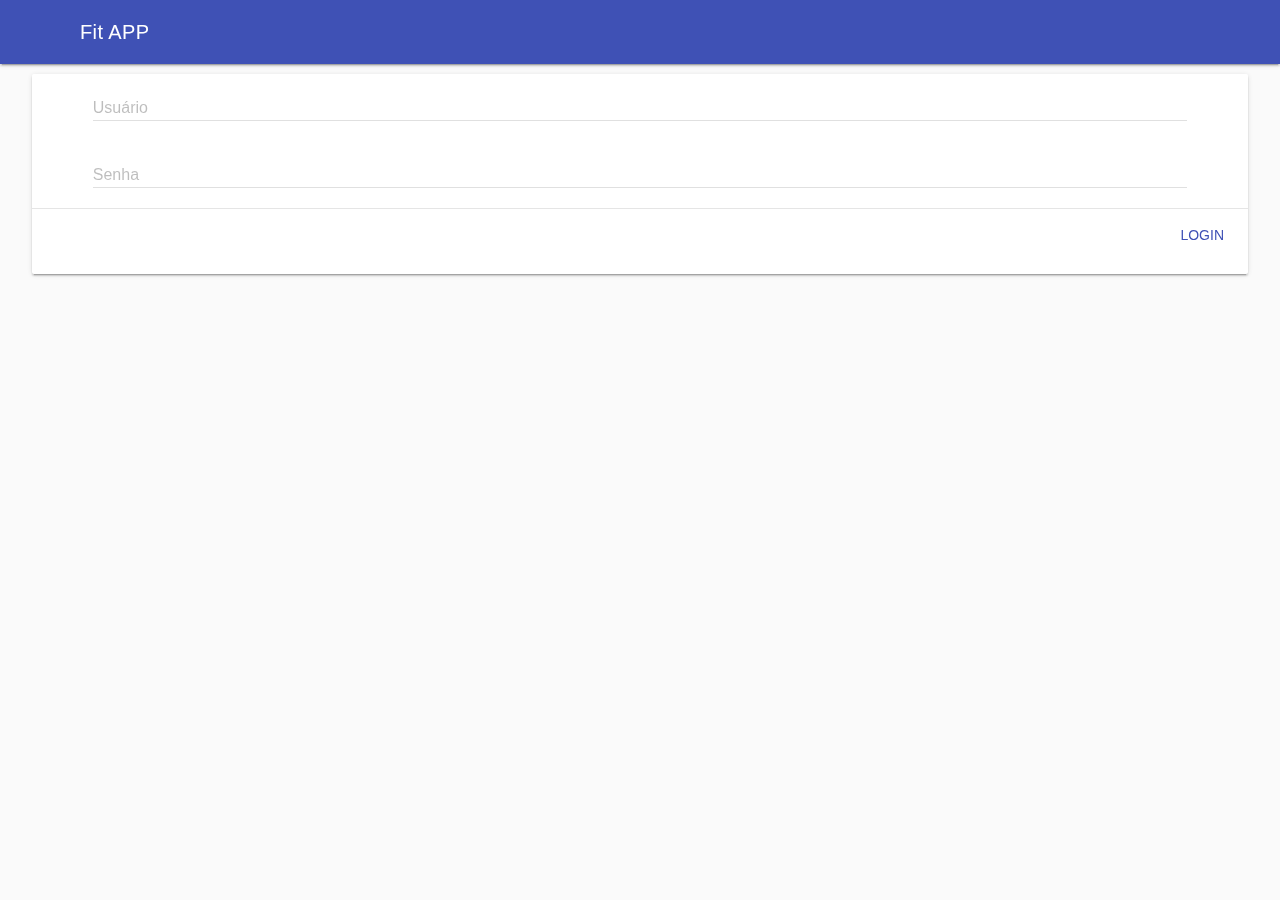
<file: public_html/index.html>
<!DOCTYPE html>
<!--
To change this license header, choose License Headers in Project Properties.
To change this template file, choose Tools | Templates
and open the template in the editor.
-->
<html>
    <head>
        <meta charset="UTF-8">
        <meta http-equiv="X-UA-Compatible" content="IE=edge">
        <meta name="mobile-web-app-capable" content="yes">
        <link rel="icon" sizes="192x192" href="images/touch/chrome-touch-icon-192x192.png">
        <meta name="apple-mobile-web-app-capable" content="yes">
        <link rel="icon" type="image/x-icon" href="./favicon.png">
        <meta name="apple-mobile-web-app-status-bar-style" content="black">
        <meta name="apple-mobile-web-app-title" content="Material Design Lite">
        <link rel="apple-touch-icon-precomposed" href="apple-touch-icon-precomposed.png">
        <!--<meta name="msapplication-TileImage" content="images/touch/ms-touch-icon-144x144-precomposed.png">-->
        <meta name="msapplication-TileColor" content="#3372DF">
        <meta name="viewport" content="width=device-width, initial-scale=1.0">
        <title>AppShop</title>
        <meta charset="UTF-8">
        <meta name="viewport" content="width=device-width, initial-scale=1.0">
        <link rel="stylesheet" href="css/material.min.css">
        <script src="js/material.min.js"></script>
        <link rel="stylesheet" href="css/icons.css">
        <link rel="stylesheet" href="css/app.css">
        <script src="js/jquery.min.js"></script>
        <script src="js/ajax.custom.js"></script>
        <script src="js/showToast.js"></script>
        <script src="js/geraNavegacao.js"></script>
        <script>
            $(document).ready(function () {
                var host, port,company;
                $.getJSON("js/config.json", function (data) {
                    host = data.host;
                    port = data.port;
                    company = data.company;
                    window.sessionStorage.setItem('host', host);
                    window.sessionStorage.setItem('port', port);
                    window.sessionStorage.setItem('company', company);
                    window.sessionStorage.setItem('baseUrl', "http://"+host+":"+port+"/FitFood/webresources/");
                    
                });
            });
        </script>
    </head>
    <body>
        <div class="mdl-layout mdl-js-layout mdl-layout--fixed-header">
            <header class="mdl-layout__header">
                <div class="mdl-layout__header-row">
                    <!-- Title -->
                    <span class="mdl-layout-title">Fit APP</span>
                    <!-- Add spacer, to align navigation to the right -->
                    <div class="mdl-layout-spacer"></div>
                </div>
            </header>
            <main class="mdl-layout__content">
                <div id="spinner" style="margin: 0 auto;position:fixed;top:25%;left:45%" class="mdl-spinner mdl-js-spinner">
                </div>
                <div id="content" class="page-content">

                    <div class="demo-card-wide mdl-card mdl-shadow--2dp">
                        <div class="mdl-textfield mdl-js-textfield mdl-textfield-margem">
                            <input class="mdl-textfield__input"  type="number" id="login"/>
                            <label class="mdl-textfield__label" for="login">Usuário</label>
                        </div>
                        <div class="mdl-textfield mdl-js-textfield mdl-textfield-margem">
                            <input class="mdl-textfield__input" type="password" id="senha" />
                            <label class="mdl-textfield__label" for="senha">Senha</label>
                        </div>
                        <div class="mdl-card__actions mdl-card--border" >
                            <button  onclick="login(document.getElementById('login').value, document.getElementById('senha').value)" 
                                     class="mdl-button mdl-button--colored mdl-js-button mdl-js-ripple-effect" style="float: right">Login
                            </button>
                        </div>
                    </div>

                </div>
            </main>
        </div>
    </body>
</html>
</file>
<file: public_html/css/icons.css>
/* fallback */
@font-face {
  font-family: 'Material Icons';
  font-style: normal;
  font-weight: 400;
  src: local('Material Icons'), local('MaterialIcons-Regular'), url(https://fonts.gstatic.com/s/materialicons/v15/2fcrYFNaTjcS6g4U3t-Y5ZjZjT5FdEJ140U2DJYC3mY.woff2) format('woff2');
}

.material-icons {
  font-family: 'Material Icons';
  font-weight: normal;
  font-style: normal;
  font-size: 24px;
  line-height: 1;
  letter-spacing: normal;
  text-transform: none;
  display: inline-block;
  white-space: nowrap;
  word-wrap: normal;
  direction: ltr;
  -webkit-font-feature-settings: 'liga';
  -webkit-font-smoothing: antialiased;
}
</file>
<file: public_html/css/app.css>
/*
To change this license header, choose License Headers in Project Properties.
To change this template file, choose Tools | Templates
and open the template in the editor.
*/
/* 
    Created on : 28/09/2015, 13:40:30
    Author     : Maurílio
*/
.visible{
    visibility: hidden;
}

.align--right{
    text-align: right;
}

#align--left{
    text-align: left;
}

#demo-menu-lower-left {
    margin-left: 50%;
}

.mdl-textfield-margem{
    width: 90%;
    margin: 0 auto;
}

body {
    background: #fafafa;
    position: relative;
}

.card-wide.mdl-card {
    width: 95%;
    margin: 0 auto;
    margin-top: 10px;
    margin-bottom: 20px;
}

.card-complete.mdl-card {
    width: 100%;
    height: 100%;
    margin: 0 auto;
}

.demo-card-wide.mdl-card {
    width: 95%;
    margin: 0 auto;
    margin-top: 10px;
}
.demo-card-wide > .mdl-card__title {
    height: 176px;
    background: url('../assets/demos/welcome_card.jpg') center / cover;
}
.demo-card-wide > .mdl-card__menu {
    color: #fff;
}

/* The Modal (background) */
.modal {
    display: none; /* Hidden by default */
    position: absolute; /* Stay in place */
    z-index: 10; /* Sit on top */
    width: 100%; /* Full width */
    height: 100%; /* Full height */
/*    background-color: rgb(0,0,0);  Fallback color 
    background-color: rgba(0,0,0,0.4);  Black w/ opacity */
}

@-webkit-keyframes animatetop {
    from {bottom: -30px; opacity:0} 
    from {right: -30px; opacity:0} 
    to {bottom:0; opacity:1}
    to {right:0; opacity:1}

}

@keyframes animatetop {
    from {bottom: -100px; opacity:0} 
    from {right: -100px; opacity:0} 
    to {bottom:0; opacity:1}
    to {right:0; opacity:1}
}

/* Modal Content/Box */
.modal-content {
    -webkit-animation-name: animatetop;
    -webkit-animation-duration: 0.3s;
    animation-name: animatetop;
    animation-duration: 0.3s;
    position: relative;
    margin: 0 auto; /* 15% from the top and centered */
    width: 100%; /* Could be more or less, depending on screen size */
}

/* The Close Button */
.close {
    color: #aaa;
    float: right;
    font-size: 28px;
    font-weight: bold;
}

.close:hover,
.close:focus {
    color: black;
    text-decoration: none;
    cursor: pointer;
}
</file>
<file: public_html/css/material.min.css>
/**
 * material-design-lite - Material Design Components in CSS, JS and HTML
 * @version v1.1.2
 * @license Apache-2.0
 * @copyright 2015 Google, Inc.
 * @link https://github.com/google/material-design-lite
 */
@charset "UTF-8";html{color:rgba(0,0,0,.87)}::-moz-selection{background:#b3d4fc;text-shadow:none}::selection{background:#b3d4fc;text-shadow:none}hr{display:block;height:1px;border:0;border-top:1px solid #ccc;margin:1em 0;padding:0}audio,canvas,iframe,img,svg,video{vertical-align:middle}fieldset{border:0;margin:0;padding:0}textarea{resize:vertical}.browserupgrade{margin:.2em 0;background:#ccc;color:#000;padding:.2em 0}.hidden{display:none!important}.visuallyhidden{border:0;clip:rect(0 0 0 0);height:1px;margin:-1px;overflow:hidden;padding:0;position:absolute;width:1px}.visuallyhidden.focusable:active,.visuallyhidden.focusable:focus{clip:auto;height:auto;margin:0;overflow:visible;position:static;width:auto}.invisible{visibility:hidden}.clearfix:before,.clearfix:after{content:" ";display:table}.clearfix:after{clear:both}@media print{*,*:before,*:after,*:first-letter{background:transparent!important;color:#000!important;box-shadow:none!important}a,a:visited{text-decoration:underline}a[href]:after{content:" (" attr(href)")"}abbr[title]:after{content:" (" attr(title)")"}a[href^="#"]:after,a[href^="javascript:"]:after{content:""}pre,blockquote{border:1px solid #999;page-break-inside:avoid}thead{display:table-header-group}tr,img{page-break-inside:avoid}img{max-width:100%!important}p,h2,h3{orphans:3;widows:3}h2,h3{page-break-after:avoid}}a,.mdl-accordion,.mdl-button,.mdl-card,.mdl-checkbox,.mdl-dropdown-menu,.mdl-icon-toggle,.mdl-item,.mdl-radio,.mdl-slider,.mdl-switch,.mdl-tabs__tab{-webkit-tap-highlight-color:transparent;-webkit-tap-highlight-color:rgba(255,255,255,0)}html{width:100%;height:100%;-ms-touch-action:manipulation;touch-action:manipulation}body{width:100%;min-height:100%;margin:0}main{display:block}*[hidden]{display:none!important}html,body{font-family:"Helvetica","Arial",sans-serif;font-size:14px;font-weight:400;line-height:20px}h1,h2,h3,h4,h5,h6,p{padding:0}h1 small,h2 small,h3 small,h4 small,h5 small,h6 small{font-family:"Roboto","Helvetica","Arial",sans-serif;font-weight:400;line-height:1.35;letter-spacing:-.02em;opacity:.54;font-size:.6em}h1{font-size:56px;line-height:1.35;letter-spacing:-.02em;margin:24px 0}h1,h2{font-family:"Roboto","Helvetica","Arial",sans-serif;font-weight:400}h2{font-size:45px;line-height:48px}h2,h3{margin:24px 0}h3{font-size:34px;line-height:40px}h3,h4{font-family:"Roboto","Helvetica","Arial",sans-serif;font-weight:400}h4{font-size:24px;line-height:32px;-moz-osx-font-smoothing:grayscale;margin:24px 0 16px}h5{font-size:20px;font-weight:500;line-height:1;letter-spacing:.02em}h5,h6{font-family:"Roboto","Helvetica","Arial",sans-serif;margin:24px 0 16px}h6{font-size:16px;letter-spacing:.04em}h6,p{font-weight:400;line-height:24px}p{font-size:14px;letter-spacing:0;margin:0 0 16px}a{color:#ff4081;font-weight:500}blockquote{font-family:"Roboto","Helvetica","Arial",sans-serif;position:relative;font-size:24px;font-weight:300;font-style:italic;line-height:1.35;letter-spacing:.08em}blockquote:before{position:absolute;left:-.5em;content:'“'}blockquote:after{content:'”';margin-left:-.05em}mark{background-color:#f4ff81}dt{font-weight:700}address{font-size:12px;line-height:1;font-style:normal}address,ul,ol{font-weight:400;letter-spacing:0}ul,ol{font-size:14px;line-height:24px}.mdl-typography--display-4,.mdl-typography--display-4-color-contrast{font-family:"Roboto","Helvetica","Arial",sans-serif;font-size:112px;font-weight:300;line-height:1;letter-spacing:-.04em}.mdl-typography--display-4-color-contrast{opacity:.54}.mdl-typography--display-3,.mdl-typography--display-3-color-contrast{font-family:"Roboto","Helvetica","Arial",sans-serif;font-size:56px;font-weight:400;line-height:1.35;letter-spacing:-.02em}.mdl-typography--display-3-color-contrast{opacity:.54}.mdl-typography--display-2,.mdl-typography--display-2-color-contrast{font-family:"Roboto","Helvetica","Arial",sans-serif;font-size:45px;font-weight:400;line-height:48px}.mdl-typography--display-2-color-contrast{opacity:.54}.mdl-typography--display-1,.mdl-typography--display-1-color-contrast{font-family:"Roboto","Helvetica","Arial",sans-serif;font-size:34px;font-weight:400;line-height:40px}.mdl-typography--display-1-color-contrast{opacity:.54}.mdl-typography--headline,.mdl-typography--headline-color-contrast{font-family:"Roboto","Helvetica","Arial",sans-serif;font-size:24px;font-weight:400;line-height:32px;-moz-osx-font-smoothing:grayscale}.mdl-typography--headline-color-contrast{opacity:.87}.mdl-typography--title,.mdl-typography--title-color-contrast{font-family:"Roboto","Helvetica","Arial",sans-serif;font-size:20px;font-weight:500;line-height:1;letter-spacing:.02em}.mdl-typography--title-color-contrast{opacity:.87}.mdl-typography--subhead,.mdl-typography--subhead-color-contrast{font-family:"Roboto","Helvetica","Arial",sans-serif;font-size:16px;font-weight:400;line-height:24px;letter-spacing:.04em}.mdl-typography--subhead-color-contrast{opacity:.87}.mdl-typography--body-2,.mdl-typography--body-2-color-contrast{font-size:14px;font-weight:700;line-height:24px;letter-spacing:0}.mdl-typography--body-2-color-contrast{opacity:.87}.mdl-typography--body-1,.mdl-typography--body-1-color-contrast{font-size:14px;font-weight:400;line-height:24px;letter-spacing:0}.mdl-typography--body-1-color-contrast{opacity:.87}.mdl-typography--body-2-force-preferred-font,.mdl-typography--body-2-force-preferred-font-color-contrast{font-family:"Roboto","Helvetica","Arial",sans-serif;font-size:14px;font-weight:500;line-height:24px;letter-spacing:0}.mdl-typography--body-2-force-preferred-font-color-contrast{opacity:.87}.mdl-typography--body-1-force-preferred-font,.mdl-typography--body-1-force-preferred-font-color-contrast{font-family:"Roboto","Helvetica","Arial",sans-serif;font-size:14px;font-weight:400;line-height:24px;letter-spacing:0}.mdl-typography--body-1-force-preferred-font-color-contrast{opacity:.87}.mdl-typography--caption,.mdl-typography--caption-force-preferred-font{font-size:12px;font-weight:400;line-height:1;letter-spacing:0}.mdl-typography--caption-force-preferred-font{font-family:"Roboto","Helvetica","Arial",sans-serif}.mdl-typography--caption-color-contrast,.mdl-typography--caption-force-preferred-font-color-contrast{font-size:12px;font-weight:400;line-height:1;letter-spacing:0;opacity:.54}.mdl-typography--caption-force-preferred-font-color-contrast,.mdl-typography--menu{font-family:"Roboto","Helvetica","Arial",sans-serif}.mdl-typography--menu{font-size:14px;font-weight:500;line-height:1;letter-spacing:0}.mdl-typography--menu-color-contrast{opacity:.87}.mdl-typography--menu-color-contrast,.mdl-typography--button,.mdl-typography--button-color-contrast{font-family:"Roboto","Helvetica","Arial",sans-serif;font-size:14px;font-weight:500;line-height:1;letter-spacing:0}.mdl-typography--button,.mdl-typography--button-color-contrast{text-transform:uppercase}.mdl-typography--button-color-contrast{opacity:.87}.mdl-typography--text-left{text-align:left}.mdl-typography--text-right{text-align:right}.mdl-typography--text-center{text-align:center}.mdl-typography--text-justify{text-align:justify}.mdl-typography--text-nowrap{white-space:nowrap}.mdl-typography--text-lowercase{text-transform:lowercase}.mdl-typography--text-uppercase{text-transform:uppercase}.mdl-typography--text-capitalize{text-transform:capitalize}.mdl-typography--font-thin{font-weight:200!important}.mdl-typography--font-light{font-weight:300!important}.mdl-typography--font-regular{font-weight:400!important}.mdl-typography--font-medium{font-weight:500!important}.mdl-typography--font-bold{font-weight:700!important}.mdl-typography--font-black{font-weight:900!important}.material-icons{font-family:'Material Icons';font-weight:400;font-style:normal;font-size:24px;line-height:1;letter-spacing:normal;text-transform:none;display:inline-block;word-wrap:normal;-moz-font-feature-settings:'liga';font-feature-settings:'liga';-webkit-font-feature-settings:'liga';-webkit-font-smoothing:antialiased}.mdl-color-text--red{color:#f44336 !important}.mdl-color--red{background-color:#f44336 !important}.mdl-color-text--red-50{color:#ffebee !important}.mdl-color--red-50{background-color:#ffebee !important}.mdl-color-text--red-100{color:#ffcdd2 !important}.mdl-color--red-100{background-color:#ffcdd2 !important}.mdl-color-text--red-200{color:#ef9a9a !important}.mdl-color--red-200{background-color:#ef9a9a !important}.mdl-color-text--red-300{color:#e57373 !important}.mdl-color--red-300{background-color:#e57373 !important}.mdl-color-text--red-400{color:#ef5350 !important}.mdl-color--red-400{background-color:#ef5350 !important}.mdl-color-text--red-500{color:#f44336 !important}.mdl-color--red-500{background-color:#f44336 !important}.mdl-color-text--red-600{color:#e53935 !important}.mdl-color--red-600{background-color:#e53935 !important}.mdl-color-text--red-700{color:#d32f2f !important}.mdl-color--red-700{background-color:#d32f2f !important}.mdl-color-text--red-800{color:#c62828 !important}.mdl-color--red-800{background-color:#c62828 !important}.mdl-color-text--red-900{color:#b71c1c !important}.mdl-color--red-900{background-color:#b71c1c !important}.mdl-color-text--red-A100{color:#ff8a80 !important}.mdl-color--red-A100{background-color:#ff8a80 !important}.mdl-color-text--red-A200{color:#ff5252 !important}.mdl-color--red-A200{background-color:#ff5252 !important}.mdl-color-text--red-A400{color:#ff1744 !important}.mdl-color--red-A400{background-color:#ff1744 !important}.mdl-color-text--red-A700{color:#d50000 !important}.mdl-color--red-A700{background-color:#d50000 !important}.mdl-color-text--pink{color:#e91e63 !important}.mdl-color--pink{background-color:#e91e63 !important}.mdl-color-text--pink-50{color:#fce4ec !important}.mdl-color--pink-50{background-color:#fce4ec !important}.mdl-color-text--pink-100{color:#f8bbd0 !important}.mdl-color--pink-100{background-color:#f8bbd0 !important}.mdl-color-text--pink-200{color:#f48fb1 !important}.mdl-color--pink-200{background-color:#f48fb1 !important}.mdl-color-text--pink-300{color:#f06292 !important}.mdl-color--pink-300{background-color:#f06292 !important}.mdl-color-text--pink-400{color:#ec407a !important}.mdl-color--pink-400{background-color:#ec407a !important}.mdl-color-text--pink-500{color:#e91e63 !important}.mdl-color--pink-500{background-color:#e91e63 !important}.mdl-color-text--pink-600{color:#d81b60 !important}.mdl-color--pink-600{background-color:#d81b60 !important}.mdl-color-text--pink-700{color:#c2185b !important}.mdl-color--pink-700{background-color:#c2185b !important}.mdl-color-text--pink-800{color:#ad1457 !important}.mdl-color--pink-800{background-color:#ad1457 !important}.mdl-color-text--pink-900{color:#880e4f !important}.mdl-color--pink-900{background-color:#880e4f !important}.mdl-color-text--pink-A100{color:#ff80ab !important}.mdl-color--pink-A100{background-color:#ff80ab !important}.mdl-color-text--pink-A200{color:#ff4081 !important}.mdl-color--pink-A200{background-color:#ff4081 !important}.mdl-color-text--pink-A400{color:#f50057 !important}.mdl-color--pink-A400{background-color:#f50057 !important}.mdl-color-text--pink-A700{color:#c51162 !important}.mdl-color--pink-A700{background-color:#c51162 !important}.mdl-color-text--purple{color:#9c27b0 !important}.mdl-color--purple{background-color:#9c27b0 !important}.mdl-color-text--purple-50{color:#f3e5f5 !important}.mdl-color--purple-50{background-color:#f3e5f5 !important}.mdl-color-text--purple-100{color:#e1bee7 !important}.mdl-color--purple-100{background-color:#e1bee7 !important}.mdl-color-text--purple-200{color:#ce93d8 !important}.mdl-color--purple-200{background-color:#ce93d8 !important}.mdl-color-text--purple-300{color:#ba68c8 !important}.mdl-color--purple-300{background-color:#ba68c8 !important}.mdl-color-text--purple-400{color:#ab47bc !important}.mdl-color--purple-400{background-color:#ab47bc !important}.mdl-color-text--purple-500{color:#9c27b0 !important}.mdl-color--purple-500{background-color:#9c27b0 !important}.mdl-color-text--purple-600{color:#8e24aa !important}.mdl-color--purple-600{background-color:#8e24aa !important}.mdl-color-text--purple-700{color:#7b1fa2 !important}.mdl-color--purple-700{background-color:#7b1fa2 !important}.mdl-color-text--purple-800{color:#6a1b9a !important}.mdl-color--purple-800{background-color:#6a1b9a !important}.mdl-color-text--purple-900{color:#4a148c !important}.mdl-color--purple-900{background-color:#4a148c !important}.mdl-color-text--purple-A100{color:#ea80fc !important}.mdl-color--purple-A100{background-color:#ea80fc !important}.mdl-color-text--purple-A200{color:#e040fb !important}.mdl-color--purple-A200{background-color:#e040fb !important}.mdl-color-text--purple-A400{color:#d500f9 !important}.mdl-color--purple-A400{background-color:#d500f9 !important}.mdl-color-text--purple-A700{color:#a0f !important}.mdl-color--purple-A700{background-color:#a0f !important}.mdl-color-text--deep-purple{color:#673ab7 !important}.mdl-color--deep-purple{background-color:#673ab7 !important}.mdl-color-text--deep-purple-50{color:#ede7f6 !important}.mdl-color--deep-purple-50{background-color:#ede7f6 !important}.mdl-color-text--deep-purple-100{color:#d1c4e9 !important}.mdl-color--deep-purple-100{background-color:#d1c4e9 !important}.mdl-color-text--deep-purple-200{color:#b39ddb !important}.mdl-color--deep-purple-200{background-color:#b39ddb !important}.mdl-color-text--deep-purple-300{color:#9575cd !important}.mdl-color--deep-purple-300{background-color:#9575cd !important}.mdl-color-text--deep-purple-400{color:#7e57c2 !important}.mdl-color--deep-purple-400{background-color:#7e57c2 !important}.mdl-color-text--deep-purple-500{color:#673ab7 !important}.mdl-color--deep-purple-500{background-color:#673ab7 !important}.mdl-color-text--deep-purple-600{color:#5e35b1 !important}.mdl-color--deep-purple-600{background-color:#5e35b1 !important}.mdl-color-text--deep-purple-700{color:#512da8 !important}.mdl-color--deep-purple-700{background-color:#512da8 !important}.mdl-color-text--deep-purple-800{color:#4527a0 !important}.mdl-color--deep-purple-800{background-color:#4527a0 !important}.mdl-color-text--deep-purple-900{color:#311b92 !important}.mdl-color--deep-purple-900{background-color:#311b92 !important}.mdl-color-text--deep-purple-A100{color:#b388ff !important}.mdl-color--deep-purple-A100{background-color:#b388ff !important}.mdl-color-text--deep-purple-A200{color:#7c4dff !important}.mdl-color--deep-purple-A200{background-color:#7c4dff !important}.mdl-color-text--deep-purple-A400{color:#651fff !important}.mdl-color--deep-purple-A400{background-color:#651fff !important}.mdl-color-text--deep-purple-A700{color:#6200ea !important}.mdl-color--deep-purple-A700{background-color:#6200ea !important}.mdl-color-text--indigo{color:#3f51b5 !important}.mdl-color--indigo{background-color:#3f51b5 !important}.mdl-color-text--indigo-50{color:#e8eaf6 !important}.mdl-color--indigo-50{background-color:#e8eaf6 !important}.mdl-color-text--indigo-100{color:#c5cae9 !important}.mdl-color--indigo-100{background-color:#c5cae9 !important}.mdl-color-text--indigo-200{color:#9fa8da !important}.mdl-color--indigo-200{background-color:#9fa8da !important}.mdl-color-text--indigo-300{color:#7986cb !important}.mdl-color--indigo-300{background-color:#7986cb !important}.mdl-color-text--indigo-400{color:#5c6bc0 !important}.mdl-color--indigo-400{background-color:#5c6bc0 !important}.mdl-color-text--indigo-500{color:#3f51b5 !important}.mdl-color--indigo-500{background-color:#3f51b5 !important}.mdl-color-text--indigo-600{color:#3949ab !important}.mdl-color--indigo-600{background-color:#3949ab !important}.mdl-color-text--indigo-700{color:#303f9f !important}.mdl-color--indigo-700{background-color:#303f9f !important}.mdl-color-text--indigo-800{color:#283593 !important}.mdl-color--indigo-800{background-color:#283593 !important}.mdl-color-text--indigo-900{color:#1a237e !important}.mdl-color--indigo-900{background-color:#1a237e !important}.mdl-color-text--indigo-A100{color:#8c9eff !important}.mdl-color--indigo-A100{background-color:#8c9eff !important}.mdl-color-text--indigo-A200{color:#536dfe !important}.mdl-color--indigo-A200{background-color:#536dfe !important}.mdl-color-text--indigo-A400{color:#3d5afe !important}.mdl-color--indigo-A400{background-color:#3d5afe !important}.mdl-color-text--indigo-A700{color:#304ffe !important}.mdl-color--indigo-A700{background-color:#304ffe !important}.mdl-color-text--blue{color:#2196f3 !important}.mdl-color--blue{background-color:#2196f3 !important}.mdl-color-text--blue-50{color:#e3f2fd !important}.mdl-color--blue-50{background-color:#e3f2fd !important}.mdl-color-text--blue-100{color:#bbdefb !important}.mdl-color--blue-100{background-color:#bbdefb !important}.mdl-color-text--blue-200{color:#90caf9 !important}.mdl-color--blue-200{background-color:#90caf9 !important}.mdl-color-text--blue-300{color:#64b5f6 !important}.mdl-color--blue-300{background-color:#64b5f6 !important}.mdl-color-text--blue-400{color:#42a5f5 !important}.mdl-color--blue-400{background-color:#42a5f5 !important}.mdl-color-text--blue-500{color:#2196f3 !important}.mdl-color--blue-500{background-color:#2196f3 !important}.mdl-color-text--blue-600{color:#1e88e5 !important}.mdl-color--blue-600{background-color:#1e88e5 !important}.mdl-color-text--blue-700{color:#1976d2 !important}.mdl-color--blue-700{background-color:#1976d2 !important}.mdl-color-text--blue-800{color:#1565c0 !important}.mdl-color--blue-800{background-color:#1565c0 !important}.mdl-color-text--blue-900{color:#0d47a1 !important}.mdl-color--blue-900{background-color:#0d47a1 !important}.mdl-color-text--blue-A100{color:#82b1ff !important}.mdl-color--blue-A100{background-color:#82b1ff !important}.mdl-color-text--blue-A200{color:#448aff !important}.mdl-color--blue-A200{background-color:#448aff !important}.mdl-color-text--blue-A400{color:#2979ff !important}.mdl-color--blue-A400{background-color:#2979ff !important}.mdl-color-text--blue-A700{color:#2962ff !important}.mdl-color--blue-A700{background-color:#2962ff !important}.mdl-color-text--light-blue{color:#03a9f4 !important}.mdl-color--light-blue{background-color:#03a9f4 !important}.mdl-color-text--light-blue-50{color:#e1f5fe !important}.mdl-color--light-blue-50{background-color:#e1f5fe !important}.mdl-color-text--light-blue-100{color:#b3e5fc !important}.mdl-color--light-blue-100{background-color:#b3e5fc !important}.mdl-color-text--light-blue-200{color:#81d4fa !important}.mdl-color--light-blue-200{background-color:#81d4fa !important}.mdl-color-text--light-blue-300{color:#4fc3f7 !important}.mdl-color--light-blue-300{background-color:#4fc3f7 !important}.mdl-color-text--light-blue-400{color:#29b6f6 !important}.mdl-color--light-blue-400{background-color:#29b6f6 !important}.mdl-color-text--light-blue-500{color:#03a9f4 !important}.mdl-color--light-blue-500{background-color:#03a9f4 !important}.mdl-color-text--light-blue-600{color:#039be5 !important}.mdl-color--light-blue-600{background-color:#039be5 !important}.mdl-color-text--light-blue-700{color:#0288d1 !important}.mdl-color--light-blue-700{background-color:#0288d1 !important}.mdl-color-text--light-blue-800{color:#0277bd !important}.mdl-color--light-blue-800{background-color:#0277bd !important}.mdl-color-text--light-blue-900{color:#01579b !important}.mdl-color--light-blue-900{background-color:#01579b !important}.mdl-color-text--light-blue-A100{color:#80d8ff !important}.mdl-color--light-blue-A100{background-color:#80d8ff !important}.mdl-color-text--light-blue-A200{color:#40c4ff !important}.mdl-color--light-blue-A200{background-color:#40c4ff !important}.mdl-color-text--light-blue-A400{color:#00b0ff !important}.mdl-color--light-blue-A400{background-color:#00b0ff !important}.mdl-color-text--light-blue-A700{color:#0091ea !important}.mdl-color--light-blue-A700{background-color:#0091ea !important}.mdl-color-text--cyan{color:#00bcd4 !important}.mdl-color--cyan{background-color:#00bcd4 !important}.mdl-color-text--cyan-50{color:#e0f7fa !important}.mdl-color--cyan-50{background-color:#e0f7fa !important}.mdl-color-text--cyan-100{color:#b2ebf2 !important}.mdl-color--cyan-100{background-color:#b2ebf2 !important}.mdl-color-text--cyan-200{color:#80deea !important}.mdl-color--cyan-200{background-color:#80deea !important}.mdl-color-text--cyan-300{color:#4dd0e1 !important}.mdl-color--cyan-300{background-color:#4dd0e1 !important}.mdl-color-text--cyan-400{color:#26c6da !important}.mdl-color--cyan-400{background-color:#26c6da !important}.mdl-color-text--cyan-500{color:#00bcd4 !important}.mdl-color--cyan-500{background-color:#00bcd4 !important}.mdl-color-text--cyan-600{color:#00acc1 !important}.mdl-color--cyan-600{background-color:#00acc1 !important}.mdl-color-text--cyan-700{color:#0097a7 !important}.mdl-color--cyan-700{background-color:#0097a7 !important}.mdl-color-text--cyan-800{color:#00838f !important}.mdl-color--cyan-800{background-color:#00838f !important}.mdl-color-text--cyan-900{color:#006064 !important}.mdl-color--cyan-900{background-color:#006064 !important}.mdl-color-text--cyan-A100{color:#84ffff !important}.mdl-color--cyan-A100{background-color:#84ffff !important}.mdl-color-text--cyan-A200{color:#18ffff !important}.mdl-color--cyan-A200{background-color:#18ffff !important}.mdl-color-text--cyan-A400{color:#00e5ff !important}.mdl-color--cyan-A400{background-color:#00e5ff !important}.mdl-color-text--cyan-A700{color:#00b8d4 !important}.mdl-color--cyan-A700{background-color:#00b8d4 !important}.mdl-color-text--teal{color:#009688 !important}.mdl-color--teal{background-color:#009688 !important}.mdl-color-text--teal-50{color:#e0f2f1 !important}.mdl-color--teal-50{background-color:#e0f2f1 !important}.mdl-color-text--teal-100{color:#b2dfdb !important}.mdl-color--teal-100{background-color:#b2dfdb !important}.mdl-color-text--teal-200{color:#80cbc4 !important}.mdl-color--teal-200{background-color:#80cbc4 !important}.mdl-color-text--teal-300{color:#4db6ac !important}.mdl-color--teal-300{background-color:#4db6ac !important}.mdl-color-text--teal-400{color:#26a69a !important}.mdl-color--teal-400{background-color:#26a69a !important}.mdl-color-text--teal-500{color:#009688 !important}.mdl-color--teal-500{background-color:#009688 !important}.mdl-color-text--teal-600{color:#00897b !important}.mdl-color--teal-600{background-color:#00897b !important}.mdl-color-text--teal-700{color:#00796b !important}.mdl-color--teal-700{background-color:#00796b !important}.mdl-color-text--teal-800{color:#00695c !important}.mdl-color--teal-800{background-color:#00695c !important}.mdl-color-text--teal-900{color:#004d40 !important}.mdl-color--teal-900{background-color:#004d40 !important}.mdl-color-text--teal-A100{color:#a7ffeb !important}.mdl-color--teal-A100{background-color:#a7ffeb !important}.mdl-color-text--teal-A200{color:#64ffda !important}.mdl-color--teal-A200{background-color:#64ffda !important}.mdl-color-text--teal-A400{color:#1de9b6 !important}.mdl-color--teal-A400{background-color:#1de9b6 !important}.mdl-color-text--teal-A700{color:#00bfa5 !important}.mdl-color--teal-A700{background-color:#00bfa5 !important}.mdl-color-text--green{color:#4caf50 !important}.mdl-color--green{background-color:#4caf50 !important}.mdl-color-text--green-50{color:#e8f5e9 !important}.mdl-color--green-50{background-color:#e8f5e9 !important}.mdl-color-text--green-100{color:#c8e6c9 !important}.mdl-color--green-100{background-color:#c8e6c9 !important}.mdl-color-text--green-200{color:#a5d6a7 !important}.mdl-color--green-200{background-color:#a5d6a7 !important}.mdl-color-text--green-300{color:#81c784 !important}.mdl-color--green-300{background-color:#81c784 !important}.mdl-color-text--green-400{color:#66bb6a !important}.mdl-color--green-400{background-color:#66bb6a !important}.mdl-color-text--green-500{color:#4caf50 !important}.mdl-color--green-500{background-color:#4caf50 !important}.mdl-color-text--green-600{color:#43a047 !important}.mdl-color--green-600{background-color:#43a047 !important}.mdl-color-text--green-700{color:#388e3c !important}.mdl-color--green-700{background-color:#388e3c !important}.mdl-color-text--green-800{color:#2e7d32 !important}.mdl-color--green-800{background-color:#2e7d32 !important}.mdl-color-text--green-900{color:#1b5e20 !important}.mdl-color--green-900{background-color:#1b5e20 !important}.mdl-color-text--green-A100{color:#b9f6ca !important}.mdl-color--green-A100{background-color:#b9f6ca !important}.mdl-color-text--green-A200{color:#69f0ae !important}.mdl-color--green-A200{background-color:#69f0ae !important}.mdl-color-text--green-A400{color:#00e676 !important}.mdl-color--green-A400{background-color:#00e676 !important}.mdl-color-text--green-A700{color:#00c853 !important}.mdl-color--green-A700{background-color:#00c853 !important}.mdl-color-text--light-green{color:#8bc34a !important}.mdl-color--light-green{background-color:#8bc34a !important}.mdl-color-text--light-green-50{color:#f1f8e9 !important}.mdl-color--light-green-50{background-color:#f1f8e9 !important}.mdl-color-text--light-green-100{color:#dcedc8 !important}.mdl-color--light-green-100{background-color:#dcedc8 !important}.mdl-color-text--light-green-200{color:#c5e1a5 !important}.mdl-color--light-green-200{background-color:#c5e1a5 !important}.mdl-color-text--light-green-300{color:#aed581 !important}.mdl-color--light-green-300{background-color:#aed581 !important}.mdl-color-text--light-green-400{color:#9ccc65 !important}.mdl-color--light-green-400{background-color:#9ccc65 !important}.mdl-color-text--light-green-500{color:#8bc34a !important}.mdl-color--light-green-500{background-color:#8bc34a !important}.mdl-color-text--light-green-600{color:#7cb342 !important}.mdl-color--light-green-600{background-color:#7cb342 !important}.mdl-color-text--light-green-700{color:#689f38 !important}.mdl-color--light-green-700{background-color:#689f38 !important}.mdl-color-text--light-green-800{color:#558b2f !important}.mdl-color--light-green-800{background-color:#558b2f !important}.mdl-color-text--light-green-900{color:#33691e !important}.mdl-color--light-green-900{background-color:#33691e !important}.mdl-color-text--light-green-A100{color:#ccff90 !important}.mdl-color--light-green-A100{background-color:#ccff90 !important}.mdl-color-text--light-green-A200{color:#b2ff59 !important}.mdl-color--light-green-A200{background-color:#b2ff59 !important}.mdl-color-text--light-green-A400{color:#76ff03 !important}.mdl-color--light-green-A400{background-color:#76ff03 !important}.mdl-color-text--light-green-A700{color:#64dd17 !important}.mdl-color--light-green-A700{background-color:#64dd17 !important}.mdl-color-text--lime{color:#cddc39 !important}.mdl-color--lime{background-color:#cddc39 !important}.mdl-color-text--lime-50{color:#f9fbe7 !important}.mdl-color--lime-50{background-color:#f9fbe7 !important}.mdl-color-text--lime-100{color:#f0f4c3 !important}.mdl-color--lime-100{background-color:#f0f4c3 !important}.mdl-color-text--lime-200{color:#e6ee9c !important}.mdl-color--lime-200{background-color:#e6ee9c !important}.mdl-color-text--lime-300{color:#dce775 !important}.mdl-color--lime-300{background-color:#dce775 !important}.mdl-color-text--lime-400{color:#d4e157 !important}.mdl-color--lime-400{background-color:#d4e157 !important}.mdl-color-text--lime-500{color:#cddc39 !important}.mdl-color--lime-500{background-color:#cddc39 !important}.mdl-color-text--lime-600{color:#c0ca33 !important}.mdl-color--lime-600{background-color:#c0ca33 !important}.mdl-color-text--lime-700{color:#afb42b !important}.mdl-color--lime-700{background-color:#afb42b !important}.mdl-color-text--lime-800{color:#9e9d24 !important}.mdl-color--lime-800{background-color:#9e9d24 !important}.mdl-color-text--lime-900{color:#827717 !important}.mdl-color--lime-900{background-color:#827717 !important}.mdl-color-text--lime-A100{color:#f4ff81 !important}.mdl-color--lime-A100{background-color:#f4ff81 !important}.mdl-color-text--lime-A200{color:#eeff41 !important}.mdl-color--lime-A200{background-color:#eeff41 !important}.mdl-color-text--lime-A400{color:#c6ff00 !important}.mdl-color--lime-A400{background-color:#c6ff00 !important}.mdl-color-text--lime-A700{color:#aeea00 !important}.mdl-color--lime-A700{background-color:#aeea00 !important}.mdl-color-text--yellow{color:#ffeb3b !important}.mdl-color--yellow{background-color:#ffeb3b !important}.mdl-color-text--yellow-50{color:#fffde7 !important}.mdl-color--yellow-50{background-color:#fffde7 !important}.mdl-color-text--yellow-100{color:#fff9c4 !important}.mdl-color--yellow-100{background-color:#fff9c4 !important}.mdl-color-text--yellow-200{color:#fff59d !important}.mdl-color--yellow-200{background-color:#fff59d !important}.mdl-color-text--yellow-300{color:#fff176 !important}.mdl-color--yellow-300{background-color:#fff176 !important}.mdl-color-text--yellow-400{color:#ffee58 !important}.mdl-color--yellow-400{background-color:#ffee58 !important}.mdl-color-text--yellow-500{color:#ffeb3b !important}.mdl-color--yellow-500{background-color:#ffeb3b !important}.mdl-color-text--yellow-600{color:#fdd835 !important}.mdl-color--yellow-600{background-color:#fdd835 !important}.mdl-color-text--yellow-700{color:#fbc02d !important}.mdl-color--yellow-700{background-color:#fbc02d !important}.mdl-color-text--yellow-800{color:#f9a825 !important}.mdl-color--yellow-800{background-color:#f9a825 !important}.mdl-color-text--yellow-900{color:#f57f17 !important}.mdl-color--yellow-900{background-color:#f57f17 !important}.mdl-color-text--yellow-A100{color:#ffff8d !important}.mdl-color--yellow-A100{background-color:#ffff8d !important}.mdl-color-text--yellow-A200{color:#ff0 !important}.mdl-color--yellow-A200{background-color:#ff0 !important}.mdl-color-text--yellow-A400{color:#ffea00 !important}.mdl-color--yellow-A400{background-color:#ffea00 !important}.mdl-color-text--yellow-A700{color:#ffd600 !important}.mdl-color--yellow-A700{background-color:#ffd600 !important}.mdl-color-text--amber{color:#ffc107 !important}.mdl-color--amber{background-color:#ffc107 !important}.mdl-color-text--amber-50{color:#fff8e1 !important}.mdl-color--amber-50{background-color:#fff8e1 !important}.mdl-color-text--amber-100{color:#ffecb3 !important}.mdl-color--amber-100{background-color:#ffecb3 !important}.mdl-color-text--amber-200{color:#ffe082 !important}.mdl-color--amber-200{background-color:#ffe082 !important}.mdl-color-text--amber-300{color:#ffd54f !important}.mdl-color--amber-300{background-color:#ffd54f !important}.mdl-color-text--amber-400{color:#ffca28 !important}.mdl-color--amber-400{background-color:#ffca28 !important}.mdl-color-text--amber-500{color:#ffc107 !important}.mdl-color--amber-500{background-color:#ffc107 !important}.mdl-color-text--amber-600{color:#ffb300 !important}.mdl-color--amber-600{background-color:#ffb300 !important}.mdl-color-text--amber-700{color:#ffa000 !important}.mdl-color--amber-700{background-color:#ffa000 !important}.mdl-color-text--amber-800{color:#ff8f00 !important}.mdl-color--amber-800{background-color:#ff8f00 !important}.mdl-color-text--amber-900{color:#ff6f00 !important}.mdl-color--amber-900{background-color:#ff6f00 !important}.mdl-color-text--amber-A100{color:#ffe57f !important}.mdl-color--amber-A100{background-color:#ffe57f !important}.mdl-color-text--amber-A200{color:#ffd740 !important}.mdl-color--amber-A200{background-color:#ffd740 !important}.mdl-color-text--amber-A400{color:#ffc400 !important}.mdl-color--amber-A400{background-color:#ffc400 !important}.mdl-color-text--amber-A700{color:#ffab00 !important}.mdl-color--amber-A700{background-color:#ffab00 !important}.mdl-color-text--orange{color:#ff9800 !important}.mdl-color--orange{background-color:#ff9800 !important}.mdl-color-text--orange-50{color:#fff3e0 !important}.mdl-color--orange-50{background-color:#fff3e0 !important}.mdl-color-text--orange-100{color:#ffe0b2 !important}.mdl-color--orange-100{background-color:#ffe0b2 !important}.mdl-color-text--orange-200{color:#ffcc80 !important}.mdl-color--orange-200{background-color:#ffcc80 !important}.mdl-color-text--orange-300{color:#ffb74d !important}.mdl-color--orange-300{background-color:#ffb74d !important}.mdl-color-text--orange-400{color:#ffa726 !important}.mdl-color--orange-400{background-color:#ffa726 !important}.mdl-color-text--orange-500{color:#ff9800 !important}.mdl-color--orange-500{background-color:#ff9800 !important}.mdl-color-text--orange-600{color:#fb8c00 !important}.mdl-color--orange-600{background-color:#fb8c00 !important}.mdl-color-text--orange-700{color:#f57c00 !important}.mdl-color--orange-700{background-color:#f57c00 !important}.mdl-color-text--orange-800{color:#ef6c00 !important}.mdl-color--orange-800{background-color:#ef6c00 !important}.mdl-color-text--orange-900{color:#e65100 !important}.mdl-color--orange-900{background-color:#e65100 !important}.mdl-color-text--orange-A100{color:#ffd180 !important}.mdl-color--orange-A100{background-color:#ffd180 !important}.mdl-color-text--orange-A200{color:#ffab40 !important}.mdl-color--orange-A200{background-color:#ffab40 !important}.mdl-color-text--orange-A400{color:#ff9100 !important}.mdl-color--orange-A400{background-color:#ff9100 !important}.mdl-color-text--orange-A700{color:#ff6d00 !important}.mdl-color--orange-A700{background-color:#ff6d00 !important}.mdl-color-text--deep-orange{color:#ff5722 !important}.mdl-color--deep-orange{background-color:#ff5722 !important}.mdl-color-text--deep-orange-50{color:#fbe9e7 !important}.mdl-color--deep-orange-50{background-color:#fbe9e7 !important}.mdl-color-text--deep-orange-100{color:#ffccbc !important}.mdl-color--deep-orange-100{background-color:#ffccbc !important}.mdl-color-text--deep-orange-200{color:#ffab91 !important}.mdl-color--deep-orange-200{background-color:#ffab91 !important}.mdl-color-text--deep-orange-300{color:#ff8a65 !important}.mdl-color--deep-orange-300{background-color:#ff8a65 !important}.mdl-color-text--deep-orange-400{color:#ff7043 !important}.mdl-color--deep-orange-400{background-color:#ff7043 !important}.mdl-color-text--deep-orange-500{color:#ff5722 !important}.mdl-color--deep-orange-500{background-color:#ff5722 !important}.mdl-color-text--deep-orange-600{color:#f4511e !important}.mdl-color--deep-orange-600{background-color:#f4511e !important}.mdl-color-text--deep-orange-700{color:#e64a19 !important}.mdl-color--deep-orange-700{background-color:#e64a19 !important}.mdl-color-text--deep-orange-800{color:#d84315 !important}.mdl-color--deep-orange-800{background-color:#d84315 !important}.mdl-color-text--deep-orange-900{color:#bf360c !important}.mdl-color--deep-orange-900{background-color:#bf360c !important}.mdl-color-text--deep-orange-A100{color:#ff9e80 !important}.mdl-color--deep-orange-A100{background-color:#ff9e80 !important}.mdl-color-text--deep-orange-A200{color:#ff6e40 !important}.mdl-color--deep-orange-A200{background-color:#ff6e40 !important}.mdl-color-text--deep-orange-A400{color:#ff3d00 !important}.mdl-color--deep-orange-A400{background-color:#ff3d00 !important}.mdl-color-text--deep-orange-A700{color:#dd2c00 !important}.mdl-color--deep-orange-A700{background-color:#dd2c00 !important}.mdl-color-text--brown{color:#795548 !important}.mdl-color--brown{background-color:#795548 !important}.mdl-color-text--brown-50{color:#efebe9 !important}.mdl-color--brown-50{background-color:#efebe9 !important}.mdl-color-text--brown-100{color:#d7ccc8 !important}.mdl-color--brown-100{background-color:#d7ccc8 !important}.mdl-color-text--brown-200{color:#bcaaa4 !important}.mdl-color--brown-200{background-color:#bcaaa4 !important}.mdl-color-text--brown-300{color:#a1887f !important}.mdl-color--brown-300{background-color:#a1887f !important}.mdl-color-text--brown-400{color:#8d6e63 !important}.mdl-color--brown-400{background-color:#8d6e63 !important}.mdl-color-text--brown-500{color:#795548 !important}.mdl-color--brown-500{background-color:#795548 !important}.mdl-color-text--brown-600{color:#6d4c41 !important}.mdl-color--brown-600{background-color:#6d4c41 !important}.mdl-color-text--brown-700{color:#5d4037 !important}.mdl-color--brown-700{background-color:#5d4037 !important}.mdl-color-text--brown-800{color:#4e342e !important}.mdl-color--brown-800{background-color:#4e342e !important}.mdl-color-text--brown-900{color:#3e2723 !important}.mdl-color--brown-900{background-color:#3e2723 !important}.mdl-color-text--grey{color:#9e9e9e !important}.mdl-color--grey{background-color:#9e9e9e !important}.mdl-color-text--grey-50{color:#fafafa !important}.mdl-color--grey-50{background-color:#fafafa !important}.mdl-color-text--grey-100{color:#f5f5f5 !important}.mdl-color--grey-100{background-color:#f5f5f5 !important}.mdl-color-text--grey-200{color:#eee !important}.mdl-color--grey-200{background-color:#eee !important}.mdl-color-text--grey-300{color:#e0e0e0 !important}.mdl-color--grey-300{background-color:#e0e0e0 !important}.mdl-color-text--grey-400{color:#bdbdbd !important}.mdl-color--grey-400{background-color:#bdbdbd !important}.mdl-color-text--grey-500{color:#9e9e9e !important}.mdl-color--grey-500{background-color:#9e9e9e !important}.mdl-color-text--grey-600{color:#757575 !important}.mdl-color--grey-600{background-color:#757575 !important}.mdl-color-text--grey-700{color:#616161 !important}.mdl-color--grey-700{background-color:#616161 !important}.mdl-color-text--grey-800{color:#424242 !important}.mdl-color--grey-800{background-color:#424242 !important}.mdl-color-text--grey-900{color:#212121 !important}.mdl-color--grey-900{background-color:#212121 !important}.mdl-color-text--blue-grey{color:#607d8b !important}.mdl-color--blue-grey{background-color:#607d8b !important}.mdl-color-text--blue-grey-50{color:#eceff1 !important}.mdl-color--blue-grey-50{background-color:#eceff1 !important}.mdl-color-text--blue-grey-100{color:#cfd8dc !important}.mdl-color--blue-grey-100{background-color:#cfd8dc !important}.mdl-color-text--blue-grey-200{color:#b0bec5 !important}.mdl-color--blue-grey-200{background-color:#b0bec5 !important}.mdl-color-text--blue-grey-300{color:#90a4ae !important}.mdl-color--blue-grey-300{background-color:#90a4ae !important}.mdl-color-text--blue-grey-400{color:#78909c !important}.mdl-color--blue-grey-400{background-color:#78909c !important}.mdl-color-text--blue-grey-500{color:#607d8b !important}.mdl-color--blue-grey-500{background-color:#607d8b !important}.mdl-color-text--blue-grey-600{color:#546e7a !important}.mdl-color--blue-grey-600{background-color:#546e7a !important}.mdl-color-text--blue-grey-700{color:#455a64 !important}.mdl-color--blue-grey-700{background-color:#455a64 !important}.mdl-color-text--blue-grey-800{color:#37474f !important}.mdl-color--blue-grey-800{background-color:#37474f !important}.mdl-color-text--blue-grey-900{color:#263238 !important}.mdl-color--blue-grey-900{background-color:#263238 !important}.mdl-color--black{background-color:#000 !important}.mdl-color-text--black{color:#000 !important}.mdl-color--white{background-color:#fff !important}.mdl-color-text--white{color:#fff !important}.mdl-color--primary{background-color:#3f51b5 !important}.mdl-color--primary-contrast{background-color:#fff !important}.mdl-color--primary-dark{background-color:#303f9f !important}.mdl-color--accent{background-color:#ff4081 !important}.mdl-color--accent-contrast{background-color:#fff !important}.mdl-color-text--primary{color:#3f51b5 !important}.mdl-color-text--primary-contrast{color:#fff !important}.mdl-color-text--primary-dark{color:#303f9f !important}.mdl-color-text--accent{color:#ff4081 !important}.mdl-color-text--accent-contrast{color:#fff !important}.mdl-ripple{background:#000;border-radius:50%;height:50px;left:0;opacity:0;pointer-events:none;position:absolute;top:0;-webkit-transform:translate(-50%,-50%);transform:translate(-50%,-50%);width:50px;overflow:hidden}.mdl-ripple.is-animating{transition:transform .3s cubic-bezier(0,0,.2,1),width .3s cubic-bezier(0,0,.2,1),height .3s cubic-bezier(0,0,.2,1),opacity .6s cubic-bezier(0,0,.2,1);transition:transform .3s cubic-bezier(0,0,.2,1),width .3s cubic-bezier(0,0,.2,1),height .3s cubic-bezier(0,0,.2,1),opacity .6s cubic-bezier(0,0,.2,1),-webkit-transform .3s cubic-bezier(0,0,.2,1)}.mdl-ripple.is-visible{opacity:.3}.mdl-animation--default,.mdl-animation--fast-out-slow-in{transition-timing-function:cubic-bezier(.4,0,.2,1)}.mdl-animation--linear-out-slow-in{transition-timing-function:cubic-bezier(0,0,.2,1)}.mdl-animation--fast-out-linear-in{transition-timing-function:cubic-bezier(.4,0,1,1)}.mdl-badge{position:relative;white-space:nowrap;margin-right:24px}.mdl-badge:not([data-badge]){margin-right:auto}.mdl-badge[data-badge]:after{content:attr(data-badge);display:-webkit-flex;display:-ms-flexbox;display:flex;-webkit-flex-direction:row;-ms-flex-direction:row;flex-direction:row;-webkit-flex-wrap:wrap;-ms-flex-wrap:wrap;flex-wrap:wrap;-webkit-justify-content:center;-ms-flex-pack:center;justify-content:center;-webkit-align-content:center;-ms-flex-line-pack:center;align-content:center;-webkit-align-items:center;-ms-flex-align:center;align-items:center;position:absolute;top:-11px;right:-24px;font-family:"Roboto","Helvetica","Arial",sans-serif;font-weight:600;font-size:12px;width:22px;height:22px;border-radius:50%;background:#ff4081;color:#fff}.mdl-button .mdl-badge[data-badge]:after{top:-10px;right:-5px}.mdl-badge.mdl-badge--no-background[data-badge]:after{color:#ff4081;background:rgba(255,255,255,.2);box-shadow:0 0 1px gray}.mdl-badge.mdl-badge--overlap{margin-right:10px}.mdl-badge.mdl-badge--overlap:after{right:-10px}.mdl-button{background:0 0;border:none;border-radius:2px;color:#000;position:relative;height:36px;margin:0;min-width:64px;padding:0 16px;display:inline-block;font-family:"Roboto","Helvetica","Arial",sans-serif;font-size:14px;font-weight:500;text-transform:uppercase;letter-spacing:0;overflow:hidden;will-change:box-shadow;transition:box-shadow .2s cubic-bezier(.4,0,1,1),background-color .2s cubic-bezier(.4,0,.2,1),color .2s cubic-bezier(.4,0,.2,1);outline:none;cursor:pointer;text-decoration:none;text-align:center;line-height:36px;vertical-align:middle}.mdl-button::-moz-focus-inner{border:0}.mdl-button:hover{background-color:rgba(158,158,158,.2)}.mdl-button:focus:not(:active){background-color:rgba(0,0,0,.12)}.mdl-button:active{background-color:rgba(158,158,158,.4)}.mdl-button.mdl-button--colored{color:#3f51b5}.mdl-button.mdl-button--colored:focus:not(:active){background-color:rgba(0,0,0,.12)}input.mdl-button[type="submit"]{-webkit-appearance:none}.mdl-button--raised{background:rgba(158,158,158,.2);box-shadow:0 2px 2px 0 rgba(0,0,0,.14),0 3px 1px -2px rgba(0,0,0,.2),0 1px 5px 0 rgba(0,0,0,.12)}.mdl-button--raised:active{box-shadow:0 4px 5px 0 rgba(0,0,0,.14),0 1px 10px 0 rgba(0,0,0,.12),0 2px 4px -1px rgba(0,0,0,.2);background-color:rgba(158,158,158,.4)}.mdl-button--raised:focus:not(:active){box-shadow:0 0 8px rgba(0,0,0,.18),0 8px 16px rgba(0,0,0,.36);background-color:rgba(158,158,158,.4)}.mdl-button--raised.mdl-button--colored{background:#3f51b5;color:#fff}.mdl-button--raised.mdl-button--colored:hover{background-color:#3f51b5}.mdl-button--raised.mdl-button--colored:active{background-color:#3f51b5}.mdl-button--raised.mdl-button--colored:focus:not(:active){background-color:#3f51b5}.mdl-button--raised.mdl-button--colored .mdl-ripple{background:#fff}.mdl-button--fab{border-radius:50%;font-size:24px;height:56px;margin:auto;min-width:56px;width:56px;padding:0;overflow:hidden;background:rgba(158,158,158,.2);box-shadow:0 1px 1.5px 0 rgba(0,0,0,.12),0 1px 1px 0 rgba(0,0,0,.24);position:relative;line-height:normal}.mdl-button--fab .material-icons{position:absolute;top:50%;left:50%;-webkit-transform:translate(-12px,-12px);transform:translate(-12px,-12px);line-height:24px;width:24px}.mdl-button--fab.mdl-button--mini-fab{height:40px;min-width:40px;width:40px}.mdl-button--fab .mdl-button__ripple-container{border-radius:50%;-webkit-mask-image:-webkit-radial-gradient(circle,#fff,#000)}.mdl-button--fab:active{box-shadow:0 4px 5px 0 rgba(0,0,0,.14),0 1px 10px 0 rgba(0,0,0,.12),0 2px 4px -1px rgba(0,0,0,.2);background-color:rgba(158,158,158,.4)}.mdl-button--fab:focus:not(:active){box-shadow:0 0 8px rgba(0,0,0,.18),0 8px 16px rgba(0,0,0,.36);background-color:rgba(158,158,158,.4)}.mdl-button--fab.mdl-button--colored{background:#ff4081;color:#fff}.mdl-button--fab.mdl-button--colored:hover{background-color:#ff4081}.mdl-button--fab.mdl-button--colored:focus:not(:active){background-color:#ff4081}.mdl-button--fab.mdl-button--colored:active{background-color:#ff4081}.mdl-button--fab.mdl-button--colored .mdl-ripple{background:#fff}.mdl-button--icon{border-radius:50%;font-size:24px;height:32px;margin-left:0;margin-right:0;min-width:32px;width:32px;padding:0;overflow:hidden;color:inherit;line-height:normal}.mdl-button--icon .material-icons{position:absolute;top:50%;left:50%;-webkit-transform:translate(-12px,-12px);transform:translate(-12px,-12px);line-height:24px;width:24px}.mdl-button--icon.mdl-button--mini-icon{height:24px;min-width:24px;width:24px}.mdl-button--icon.mdl-button--mini-icon .material-icons{top:0;left:0}.mdl-button--icon .mdl-button__ripple-container{border-radius:50%;-webkit-mask-image:-webkit-radial-gradient(circle,#fff,#000)}.mdl-button__ripple-container{display:block;height:100%;left:0;position:absolute;top:0;width:100%;z-index:0;overflow:hidden}.mdl-button[disabled] .mdl-button__ripple-container .mdl-ripple,.mdl-button.mdl-button--disabled .mdl-button__ripple-container .mdl-ripple{background-color:transparent}.mdl-button--primary.mdl-button--primary{color:#3f51b5}.mdl-button--primary.mdl-button--primary .mdl-ripple{background:#fff}.mdl-button--primary.mdl-button--primary.mdl-button--raised,.mdl-button--primary.mdl-button--primary.mdl-button--fab{color:#fff;background-color:#3f51b5}.mdl-button--accent.mdl-button--accent{color:#ff4081}.mdl-button--accent.mdl-button--accent .mdl-ripple{background:#fff}.mdl-button--accent.mdl-button--accent.mdl-button--raised,.mdl-button--accent.mdl-button--accent.mdl-button--fab{color:#fff;background-color:#ff4081}.mdl-button[disabled][disabled],.mdl-button.mdl-button--disabled.mdl-button--disabled{color:rgba(0,0,0,.26);cursor:default;background-color:transparent}.mdl-button--fab[disabled][disabled],.mdl-button--fab.mdl-button--disabled.mdl-button--disabled{background-color:rgba(0,0,0,.12);color:rgba(0,0,0,.26)}.mdl-button--raised[disabled][disabled],.mdl-button--raised.mdl-button--disabled.mdl-button--disabled{background-color:rgba(0,0,0,.12);color:rgba(0,0,0,.26);box-shadow:none}.mdl-button--colored[disabled][disabled],.mdl-button--colored.mdl-button--disabled.mdl-button--disabled{color:rgba(0,0,0,.26)}.mdl-button .material-icons{vertical-align:middle}.mdl-card{display:-webkit-flex;display:-ms-flexbox;display:flex;-webkit-flex-direction:column;-ms-flex-direction:column;flex-direction:column;font-size:16px;font-weight:400;min-height:200px;overflow:hidden;width:330px;z-index:1;position:relative;background:#fff;border-radius:2px;box-sizing:border-box}.mdl-card__media{background-color:#ff4081;background-repeat:repeat;background-position:50% 50%;background-size:cover;background-origin:padding-box;background-attachment:scroll;box-sizing:border-box}.mdl-card__title{-webkit-align-items:center;-ms-flex-align:center;align-items:center;color:#000;display:block;display:-webkit-flex;display:-ms-flexbox;display:flex;-webkit-justify-content:stretch;-ms-flex-pack:stretch;justify-content:stretch;line-height:normal;padding:16px;-webkit-perspective-origin:165px 56px;perspective-origin:165px 56px;-webkit-transform-origin:165px 56px;transform-origin:165px 56px;box-sizing:border-box}.mdl-card__title.mdl-card--border{border-bottom:1px solid rgba(0,0,0,.1)}.mdl-card__title-text{-webkit-align-self:flex-end;-ms-flex-item-align:end;align-self:flex-end;color:inherit;display:block;display:-webkit-flex;display:-ms-flexbox;display:flex;font-size:24px;font-weight:300;line-height:normal;overflow:hidden;-webkit-transform-origin:149px 48px;transform-origin:149px 48px;margin:0}.mdl-card__subtitle-text{font-size:14px;color:rgba(0,0,0,.54);margin:0}.mdl-card__supporting-text{color:rgba(0,0,0,.54);font-size:1rem;line-height:18px;overflow:hidden;padding:16px;width:90%}.mdl-card__actions{font-size:16px;line-height:normal;width:100%;background-color:transparent;padding:8px;box-sizing:border-box}.mdl-card__actions.mdl-card--border{border-top:1px solid rgba(0,0,0,.1)}.mdl-card--expand{-webkit-flex-grow:1;-ms-flex-positive:1;flex-grow:1}.mdl-card__menu{position:absolute;right:16px;top:16px}.mdl-checkbox{position:relative;z-index:1;vertical-align:middle;display:inline-block;box-sizing:border-box;width:100%;height:24px;margin:0;padding:0}.mdl-checkbox.is-upgraded{padding-left:24px}.mdl-checkbox__input{line-height:24px}.mdl-checkbox.is-upgraded .mdl-checkbox__input{position:absolute;width:0;height:0;margin:0;padding:0;opacity:0;-ms-appearance:none;-moz-appearance:none;-webkit-appearance:none;appearance:none;border:none}.mdl-checkbox__box-outline{position:absolute;top:3px;left:0;display:inline-block;box-sizing:border-box;width:16px;height:16px;margin:0;cursor:pointer;overflow:hidden;border:2px solid rgba(0,0,0,.54);border-radius:2px;z-index:2}.mdl-checkbox.is-checked .mdl-checkbox__box-outline{border:2px solid #3f51b5}fieldset[disabled] .mdl-checkbox .mdl-checkbox__box-outline,.mdl-checkbox.is-disabled .mdl-checkbox__box-outline{border:2px solid rgba(0,0,0,.26);cursor:auto}.mdl-checkbox__focus-helper{position:absolute;top:3px;left:0;display:inline-block;box-sizing:border-box;width:16px;height:16px;border-radius:50%;background-color:transparent}.mdl-checkbox.is-focused .mdl-checkbox__focus-helper{box-shadow:0 0 0 8px rgba(0,0,0,.1);background-color:rgba(0,0,0,.1)}.mdl-checkbox.is-focused.is-checked .mdl-checkbox__focus-helper{box-shadow:0 0 0 8px rgba(63,81,181,.26);background-color:rgba(63,81,181,.26)}.mdl-checkbox__tick-outline{position:absolute;top:0;left:0;height:100%;width:100%;-webkit-mask:url("[data-uri]");mask:url("[data-uri]");background:0 0;transition-duration:.28s;transition-timing-function:cubic-bezier(.4,0,.2,1);transition-property:background}.mdl-checkbox.is-checked .mdl-checkbox__tick-outline{background:#3f51b5 url("[data-uri]")}fieldset[disabled] .mdl-checkbox.is-checked .mdl-checkbox__tick-outline,.mdl-checkbox.is-checked.is-disabled .mdl-checkbox__tick-outline{background:rgba(0,0,0,.26)url("[data-uri]")}.mdl-checkbox__label{position:relative;cursor:pointer;font-size:16px;line-height:24px;margin:0}fieldset[disabled] .mdl-checkbox .mdl-checkbox__label,.mdl-checkbox.is-disabled .mdl-checkbox__label{color:rgba(0,0,0,.26);cursor:auto}.mdl-checkbox__ripple-container{position:absolute;z-index:2;top:-6px;left:-10px;box-sizing:border-box;width:36px;height:36px;border-radius:50%;cursor:pointer;overflow:hidden;-webkit-mask-image:-webkit-radial-gradient(circle,#fff,#000)}.mdl-checkbox__ripple-container .mdl-ripple{background:#3f51b5}fieldset[disabled] .mdl-checkbox .mdl-checkbox__ripple-container,.mdl-checkbox.is-disabled .mdl-checkbox__ripple-container{cursor:auto}fieldset[disabled] .mdl-checkbox .mdl-checkbox__ripple-container .mdl-ripple,.mdl-checkbox.is-disabled .mdl-checkbox__ripple-container .mdl-ripple{background:0 0}.mdl-data-table{position:relative;border:1px solid rgba(0,0,0,.12);border-collapse:collapse;white-space:nowrap;font-size:13px;background-color:#fff}.mdl-data-table thead{padding-bottom:3px}.mdl-data-table thead .mdl-data-table__select{margin-top:0}.mdl-data-table tbody tr{position:relative;height:48px;transition-duration:.28s;transition-timing-function:cubic-bezier(.4,0,.2,1);transition-property:background-color}.mdl-data-table tbody tr.is-selected{background-color:#e0e0e0}.mdl-data-table tbody tr:hover{background-color:#eee}.mdl-data-table td{text-align:right}.mdl-data-table th{padding:0 18px 12px 18px;text-align:right}.mdl-data-table td:first-of-type,.mdl-data-table th:first-of-type{padding-left:24px}.mdl-data-table td:last-of-type,.mdl-data-table th:last-of-type{padding-right:24px}.mdl-data-table td{position:relative;height:48px;border-top:1px solid rgba(0,0,0,.12);border-bottom:1px solid rgba(0,0,0,.12);padding:12px 18px;box-sizing:border-box}.mdl-data-table td,.mdl-data-table td .mdl-data-table__select{vertical-align:middle}.mdl-data-table th{position:relative;vertical-align:bottom;text-overflow:ellipsis;font-weight:700;line-height:24px;letter-spacing:0;height:48px;font-size:12px;color:rgba(0,0,0,.54);padding-bottom:8px;box-sizing:border-box}.mdl-data-table th.mdl-data-table__header--sorted-ascending,.mdl-data-table th.mdl-data-table__header--sorted-descending{color:rgba(0,0,0,.87)}.mdl-data-table th.mdl-data-table__header--sorted-ascending:before,.mdl-data-table th.mdl-data-table__header--sorted-descending:before{font-family:'Material Icons';font-weight:400;font-style:normal;line-height:1;letter-spacing:normal;text-transform:none;display:inline-block;word-wrap:normal;-moz-font-feature-settings:'liga';font-feature-settings:'liga';-webkit-font-feature-settings:'liga';-webkit-font-smoothing:antialiased;font-size:16px;content:"\e5d8";margin-right:5px;vertical-align:sub}.mdl-data-table th.mdl-data-table__header--sorted-ascending:hover,.mdl-data-table th.mdl-data-table__header--sorted-descending:hover{cursor:pointer}.mdl-data-table th.mdl-data-table__header--sorted-ascending:hover:before,.mdl-data-table th.mdl-data-table__header--sorted-descending:hover:before{color:rgba(0,0,0,.26)}.mdl-data-table th.mdl-data-table__header--sorted-descending:before{content:"\e5db"}.mdl-data-table__select{width:16px}.mdl-data-table__cell--non-numeric.mdl-data-table__cell--non-numeric{text-align:left}.mdl-dialog{border:none;box-shadow:0 9px 46px 8px rgba(0,0,0,.14),0 11px 15px -7px rgba(0,0,0,.12),0 24px 38px 3px rgba(0,0,0,.2);width:280px}.mdl-dialog__title{padding:24px 24px 0;margin:0;font-size:2.5rem}.mdl-dialog__actions{padding:8px 8px 8px 24px;display:-webkit-flex;display:-ms-flexbox;display:flex;-webkit-flex-direction:row-reverse;-ms-flex-direction:row-reverse;flex-direction:row-reverse;-webkit-flex-wrap:wrap;-ms-flex-wrap:wrap;flex-wrap:wrap}.mdl-dialog__actions>*{margin-right:8px;height:36px}.mdl-dialog__actions>*:first-child{margin-right:0}.mdl-dialog__actions--full-width{padding:0 0 8px}.mdl-dialog__actions--full-width>*{height:48px;-webkit-flex:0 0 100%;-ms-flex:0 0 100%;flex:0 0 100%;padding-right:16px;margin-right:0;text-align:right}.mdl-dialog__content{padding:20px 24px 24px;color:rgba(0,0,0,.54)}.mdl-mega-footer{padding:16px 40px;color:#9e9e9e;background-color:#424242}.mdl-mega-footer--top-section:after,.mdl-mega-footer--middle-section:after,.mdl-mega-footer--bottom-section:after,.mdl-mega-footer__top-section:after,.mdl-mega-footer__middle-section:after,.mdl-mega-footer__bottom-section:after{content:'';display:block;clear:both}.mdl-mega-footer--left-section,.mdl-mega-footer__left-section,.mdl-mega-footer--right-section,.mdl-mega-footer__right-section{margin-bottom:16px}.mdl-mega-footer--right-section a,.mdl-mega-footer__right-section a{display:block;margin-bottom:16px;color:inherit;text-decoration:none}@media screen and (min-width:760px){.mdl-mega-footer--left-section,.mdl-mega-footer__left-section{float:left}.mdl-mega-footer--right-section,.mdl-mega-footer__right-section{float:right}.mdl-mega-footer--right-section a,.mdl-mega-footer__right-section a{display:inline-block;margin-left:16px;line-height:36px;vertical-align:middle}}.mdl-mega-footer--social-btn,.mdl-mega-footer__social-btn{width:36px;height:36px;padding:0;margin:0;background-color:#9e9e9e;border:none}.mdl-mega-footer--drop-down-section,.mdl-mega-footer__drop-down-section{display:block;position:relative}@media screen and (min-width:760px){.mdl-mega-footer--drop-down-section,.mdl-mega-footer__drop-down-section{width:33%}.mdl-mega-footer--drop-down-section:nth-child(1),.mdl-mega-footer--drop-down-section:nth-child(2),.mdl-mega-footer__drop-down-section:nth-child(1),.mdl-mega-footer__drop-down-section:nth-child(2){float:left}.mdl-mega-footer--drop-down-section:nth-child(3),.mdl-mega-footer__drop-down-section:nth-child(3){float:right}.mdl-mega-footer--drop-down-section:nth-child(3):after,.mdl-mega-footer__drop-down-section:nth-child(3):after{clear:right}.mdl-mega-footer--drop-down-section:nth-child(4),.mdl-mega-footer__drop-down-section:nth-child(4){clear:right;float:right}.mdl-mega-footer--middle-section:after,.mdl-mega-footer__middle-section:after{content:'';display:block;clear:both}.mdl-mega-footer--bottom-section,.mdl-mega-footer__bottom-section{padding-top:0}}@media screen and (min-width:1024px){.mdl-mega-footer--drop-down-section,.mdl-mega-footer--drop-down-section:nth-child(3),.mdl-mega-footer--drop-down-section:nth-child(4),.mdl-mega-footer__drop-down-section,.mdl-mega-footer__drop-down-section:nth-child(3),.mdl-mega-footer__drop-down-section:nth-child(4){width:24%;float:left}}.mdl-mega-footer--heading-checkbox,.mdl-mega-footer__heading-checkbox{position:absolute;width:100%;height:55.8px;padding:32px;margin:-16px 0 0;cursor:pointer;z-index:1;opacity:0}.mdl-mega-footer--heading-checkbox+.mdl-mega-footer--heading:after,.mdl-mega-footer--heading-checkbox+.mdl-mega-footer__heading:after,.mdl-mega-footer__heading-checkbox+.mdl-mega-footer--heading:after,.mdl-mega-footer__heading-checkbox+.mdl-mega-footer__heading:after{font-family:'Material Icons';content:'\E5CE'}.mdl-mega-footer--heading-checkbox:checked~.mdl-mega-footer--link-list,.mdl-mega-footer--heading-checkbox:checked~.mdl-mega-footer__link-list,.mdl-mega-footer--heading-checkbox:checked+.mdl-mega-footer--heading+.mdl-mega-footer--link-list,.mdl-mega-footer--heading-checkbox:checked+.mdl-mega-footer__heading+.mdl-mega-footer__link-list,.mdl-mega-footer__heading-checkbox:checked~.mdl-mega-footer--link-list,.mdl-mega-footer__heading-checkbox:checked~.mdl-mega-footer__link-list,.mdl-mega-footer__heading-checkbox:checked+.mdl-mega-footer--heading+.mdl-mega-footer--link-list,.mdl-mega-footer__heading-checkbox:checked+.mdl-mega-footer__heading+.mdl-mega-footer__link-list{display:none}.mdl-mega-footer--heading-checkbox:checked+.mdl-mega-footer--heading:after,.mdl-mega-footer--heading-checkbox:checked+.mdl-mega-footer__heading:after,.mdl-mega-footer__heading-checkbox:checked+.mdl-mega-footer--heading:after,.mdl-mega-footer__heading-checkbox:checked+.mdl-mega-footer__heading:after{font-family:'Material Icons';content:'\E5CF'}.mdl-mega-footer--heading,.mdl-mega-footer__heading{position:relative;width:100%;padding-right:39.8px;margin-bottom:16px;box-sizing:border-box;font-size:14px;line-height:23.8px;font-weight:500;white-space:nowrap;text-overflow:ellipsis;overflow:hidden;color:#e0e0e0}.mdl-mega-footer--heading:after,.mdl-mega-footer__heading:after{content:'';position:absolute;top:0;right:0;display:block;width:23.8px;height:23.8px;background-size:cover}.mdl-mega-footer--link-list,.mdl-mega-footer__link-list{list-style:none;padding:0;margin:0 0 32px}.mdl-mega-footer--link-list:after,.mdl-mega-footer__link-list:after{clear:both;display:block;content:''}.mdl-mega-footer--link-list li,.mdl-mega-footer__link-list li{font-size:14px;font-weight:400;letter-spacing:0;line-height:20px}.mdl-mega-footer--link-list a,.mdl-mega-footer__link-list a{color:inherit;text-decoration:none;white-space:nowrap}@media screen and (min-width:760px){.mdl-mega-footer--heading-checkbox,.mdl-mega-footer__heading-checkbox{display:none}.mdl-mega-footer--heading-checkbox+.mdl-mega-footer--heading:after,.mdl-mega-footer--heading-checkbox+.mdl-mega-footer__heading:after,.mdl-mega-footer__heading-checkbox+.mdl-mega-footer--heading:after,.mdl-mega-footer__heading-checkbox+.mdl-mega-footer__heading:after{content:''}.mdl-mega-footer--heading-checkbox:checked~.mdl-mega-footer--link-list,.mdl-mega-footer--heading-checkbox:checked~.mdl-mega-footer__link-list,.mdl-mega-footer--heading-checkbox:checked+.mdl-mega-footer__heading+.mdl-mega-footer__link-list,.mdl-mega-footer--heading-checkbox:checked+.mdl-mega-footer--heading+.mdl-mega-footer--link-list,.mdl-mega-footer__heading-checkbox:checked~.mdl-mega-footer--link-list,.mdl-mega-footer__heading-checkbox:checked~.mdl-mega-footer__link-list,.mdl-mega-footer__heading-checkbox:checked+.mdl-mega-footer__heading+.mdl-mega-footer__link-list,.mdl-mega-footer__heading-checkbox:checked+.mdl-mega-footer--heading+.mdl-mega-footer--link-list{display:block}.mdl-mega-footer--heading-checkbox:checked+.mdl-mega-footer--heading:after,.mdl-mega-footer--heading-checkbox:checked+.mdl-mega-footer__heading:after,.mdl-mega-footer__heading-checkbox:checked+.mdl-mega-footer--heading:after,.mdl-mega-footer__heading-checkbox:checked+.mdl-mega-footer__heading:after{content:''}}.mdl-mega-footer--bottom-section,.mdl-mega-footer__bottom-section{padding-top:16px;margin-bottom:16px}.mdl-logo{margin-bottom:16px;color:#fff}.mdl-mega-footer--bottom-section .mdl-mega-footer--link-list li,.mdl-mega-footer__bottom-section .mdl-mega-footer__link-list li{float:left;margin-bottom:0;margin-right:16px}@media screen and (min-width:760px){.mdl-logo{float:left;margin-bottom:0;margin-right:16px}}.mdl-mini-footer{display:-webkit-flex;display:-ms-flexbox;display:flex;-webkit-flex-flow:row wrap;-ms-flex-flow:row wrap;flex-flow:row wrap;-webkit-justify-content:space-between;-ms-flex-pack:justify;justify-content:space-between;padding:32px 16px;color:#9e9e9e;background-color:#424242}.mdl-mini-footer:after{content:'';display:block}.mdl-mini-footer .mdl-logo{line-height:36px}.mdl-mini-footer--link-list,.mdl-mini-footer__link-list{display:-webkit-flex;display:-ms-flexbox;display:flex;-webkit-flex-flow:row nowrap;-ms-flex-flow:row nowrap;flex-flow:row nowrap;list-style:none;margin:0;padding:0}.mdl-mini-footer--link-list li,.mdl-mini-footer__link-list li{margin-bottom:0;margin-right:16px}@media screen and (min-width:760px){.mdl-mini-footer--link-list li,.mdl-mini-footer__link-list li{line-height:36px}}.mdl-mini-footer--link-list a,.mdl-mini-footer__link-list a{color:inherit;text-decoration:none;white-space:nowrap}.mdl-mini-footer--left-section,.mdl-mini-footer__left-section{display:inline-block;-webkit-order:0;-ms-flex-order:0;order:0}.mdl-mini-footer--right-section,.mdl-mini-footer__right-section{display:inline-block;-webkit-order:1;-ms-flex-order:1;order:1}.mdl-mini-footer--social-btn,.mdl-mini-footer__social-btn{width:36px;height:36px;padding:0;margin:0;background-color:#9e9e9e;border:none}.mdl-icon-toggle{position:relative;z-index:1;vertical-align:middle;display:inline-block;height:32px;margin:0;padding:0}.mdl-icon-toggle__input{line-height:32px}.mdl-icon-toggle.is-upgraded .mdl-icon-toggle__input{position:absolute;width:0;height:0;margin:0;padding:0;opacity:0;-ms-appearance:none;-moz-appearance:none;-webkit-appearance:none;appearance:none;border:none}.mdl-icon-toggle__label{display:inline-block;position:relative;cursor:pointer;height:32px;width:32px;min-width:32px;color:#616161;border-radius:50%;padding:0;margin-left:0;margin-right:0;text-align:center;background-color:transparent;will-change:background-color;transition:background-color .2s cubic-bezier(.4,0,.2,1),color .2s cubic-bezier(.4,0,.2,1)}.mdl-icon-toggle__label.material-icons{line-height:32px;font-size:24px}.mdl-icon-toggle.is-checked .mdl-icon-toggle__label{color:#3f51b5}.mdl-icon-toggle.is-disabled .mdl-icon-toggle__label{color:rgba(0,0,0,.26);cursor:auto;transition:none}.mdl-icon-toggle.is-focused .mdl-icon-toggle__label{background-color:rgba(0,0,0,.12)}.mdl-icon-toggle.is-focused.is-checked .mdl-icon-toggle__label{background-color:rgba(63,81,181,.26)}.mdl-icon-toggle__ripple-container{position:absolute;z-index:2;top:-2px;left:-2px;box-sizing:border-box;width:36px;height:36px;border-radius:50%;cursor:pointer;overflow:hidden;-webkit-mask-image:-webkit-radial-gradient(circle,#fff,#000)}.mdl-icon-toggle__ripple-container .mdl-ripple{background:#616161}.mdl-icon-toggle.is-disabled .mdl-icon-toggle__ripple-container{cursor:auto}.mdl-icon-toggle.is-disabled .mdl-icon-toggle__ripple-container .mdl-ripple{background:0 0}.mdl-list{display:block;padding:8px 0;list-style:none}.mdl-list__item{font-family:"Roboto","Helvetica","Arial",sans-serif;font-size:16px;font-weight:400;letter-spacing:.04em;line-height:1;min-height:48px;-webkit-flex-direction:row;-ms-flex-direction:row;flex-direction:row;-webkit-flex-wrap:nowrap;-ms-flex-wrap:nowrap;flex-wrap:nowrap;padding:16px;cursor:default;color:rgba(0,0,0,.87);overflow:hidden}.mdl-list__item,.mdl-list__item .mdl-list__item-primary-content{box-sizing:border-box;display:-webkit-flex;display:-ms-flexbox;display:flex;-webkit-align-items:center;-ms-flex-align:center;align-items:center}.mdl-list__item .mdl-list__item-primary-content{-webkit-order:0;-ms-flex-order:0;order:0;-webkit-flex-grow:2;-ms-flex-positive:2;flex-grow:2;text-decoration:none}.mdl-list__item .mdl-list__item-primary-content .mdl-list__item-icon{margin-right:32px}.mdl-list__item .mdl-list__item-primary-content .mdl-list__item-avatar{margin-right:16px}.mdl-list__item .mdl-list__item-secondary-content{display:-webkit-flex;display:-ms-flexbox;display:flex;-webkit-flex-flow:column;-ms-flex-flow:column;flex-flow:column;-webkit-align-items:flex-end;-ms-flex-align:end;align-items:flex-end;margin-left:16px}.mdl-list__item .mdl-list__item-secondary-content .mdl-list__item-secondary-action label{display:inline}.mdl-list__item .mdl-list__item-secondary-content .mdl-list__item-secondary-info{font-size:12px;font-weight:400;line-height:1;letter-spacing:0;color:rgba(0,0,0,.54)}.mdl-list__item .mdl-list__item-secondary-content .mdl-list__item-sub-header{padding:0 0 0 16px}.mdl-list__item-icon,.mdl-list__item-icon.material-icons{height:24px;width:24px;font-size:24px;box-sizing:border-box;color:#757575}.mdl-list__item-avatar,.mdl-list__item-avatar.material-icons{height:40px;width:40px;box-sizing:border-box;border-radius:50%;background-color:#757575;font-size:40px;color:#fff}.mdl-list__item--two-line{height:72px}.mdl-list__item--two-line .mdl-list__item-primary-content{height:36px;line-height:20px;display:block}.mdl-list__item--two-line .mdl-list__item-primary-content .mdl-list__item-avatar{float:left}.mdl-list__item--two-line .mdl-list__item-primary-content .mdl-list__item-icon{float:left;margin-top:6px}.mdl-list__item--two-line .mdl-list__item-primary-content .mdl-list__item-secondary-content{height:36px}.mdl-list__item--two-line .mdl-list__item-primary-content .mdl-list__item-sub-title{font-size:14px;font-weight:400;letter-spacing:0;line-height:18px;color:rgba(0,0,0,.54);display:block;padding:0}.mdl-list__item--three-line{height:88px}.mdl-list__item--three-line .mdl-list__item-primary-content{height:52px;line-height:20px;display:block}.mdl-list__item--three-line .mdl-list__item-primary-content .mdl-list__item-avatar,.mdl-list__item--three-line .mdl-list__item-primary-content .mdl-list__item-icon{float:left}.mdl-list__item--three-line .mdl-list__item-secondary-content{height:52px}.mdl-list__item--three-line .mdl-list__item-text-body{font-size:14px;font-weight:400;letter-spacing:0;line-height:18px;height:52px;color:rgba(0,0,0,.54);display:block;padding:0}.mdl-menu__container{display:block;margin:0;padding:0;border:none;position:absolute;overflow:visible;height:0;width:0;visibility:hidden;z-index:-1}.mdl-menu__container.is-visible,.mdl-menu__container.is-animating{z-index:999;visibility:visible}.mdl-menu__outline{display:block;background:#fff;margin:0;padding:0;border:none;border-radius:2px;position:absolute;top:0;left:0;overflow:hidden;opacity:0;-webkit-transform:scale(0);transform:scale(0);-webkit-transform-origin:0 0;transform-origin:0 0;box-shadow:0 2px 2px 0 rgba(0,0,0,.14),0 3px 1px -2px rgba(0,0,0,.2),0 1px 5px 0 rgba(0,0,0,.12);will-change:transform;transition:transform .3s cubic-bezier(.4,0,.2,1),opacity .2s cubic-bezier(.4,0,.2,1);transition:transform .3s cubic-bezier(.4,0,.2,1),opacity .2s cubic-bezier(.4,0,.2,1),-webkit-transform .3s cubic-bezier(.4,0,.2,1);z-index:-1}.mdl-menu__container.is-visible .mdl-menu__outline{opacity:1;-webkit-transform:scale(1);transform:scale(1);z-index:999}.mdl-menu__outline.mdl-menu--bottom-right{-webkit-transform-origin:100% 0;transform-origin:100% 0}.mdl-menu__outline.mdl-menu--top-left{-webkit-transform-origin:0 100%;transform-origin:0 100%}.mdl-menu__outline.mdl-menu--top-right{-webkit-transform-origin:100% 100%;transform-origin:100% 100%}.mdl-menu{position:absolute;list-style:none;top:0;left:0;height:auto;width:auto;min-width:124px;padding:8px 0;margin:0;opacity:0;clip:rect(0 0 0 0);z-index:-1}.mdl-menu__container.is-visible .mdl-menu{opacity:1;z-index:999}.mdl-menu.is-animating{transition:opacity .2s cubic-bezier(.4,0,.2,1),clip .3s cubic-bezier(.4,0,.2,1)}.mdl-menu.mdl-menu--bottom-right{left:auto;right:0}.mdl-menu.mdl-menu--top-left{top:auto;bottom:0}.mdl-menu.mdl-menu--top-right{top:auto;left:auto;bottom:0;right:0}.mdl-menu.mdl-menu--unaligned{top:auto;left:auto}.mdl-menu__item{display:block;border:none;color:rgba(0,0,0,.87);background-color:transparent;text-align:left;margin:0;padding:0 16px;outline-color:#bdbdbd;position:relative;overflow:hidden;font-size:14px;font-weight:400;letter-spacing:0;text-decoration:none;cursor:pointer;height:48px;line-height:48px;white-space:nowrap;opacity:0;transition:opacity .2s cubic-bezier(.4,0,.2,1);-webkit-user-select:none;-moz-user-select:none;-ms-user-select:none;user-select:none}.mdl-menu__container.is-visible .mdl-menu__item{opacity:1}.mdl-menu__item::-moz-focus-inner{border:0}.mdl-menu__item--full-bleed-divider{border-bottom:1px solid rgba(0,0,0,.12)}.mdl-menu__item[disabled],.mdl-menu__item[data-mdl-disabled]{color:#bdbdbd;background-color:transparent;cursor:auto}.mdl-menu__item[disabled]:hover,.mdl-menu__item[data-mdl-disabled]:hover{background-color:transparent}.mdl-menu__item[disabled]:focus,.mdl-menu__item[data-mdl-disabled]:focus{background-color:transparent}.mdl-menu__item[disabled] .mdl-ripple,.mdl-menu__item[data-mdl-disabled] .mdl-ripple{background:0 0}.mdl-menu__item:hover{background-color:#eee}.mdl-menu__item:focus{outline:none;background-color:#eee}.mdl-menu__item:active{background-color:#e0e0e0}.mdl-menu__item--ripple-container{display:block;height:100%;left:0;position:absolute;top:0;width:100%;z-index:0;overflow:hidden}.mdl-progress{display:block;position:relative;height:4px;width:500px;max-width:100%}.mdl-progress>.bar{display:block;position:absolute;top:0;bottom:0;width:0%;transition:width .2s cubic-bezier(.4,0,.2,1)}.mdl-progress>.progressbar{background-color:#3f51b5;z-index:1;left:0}.mdl-progress>.bufferbar{background-image:linear-gradient(to right,rgba(255,255,255,.7),rgba(255,255,255,.7)),linear-gradient(to right,#3f51b5 ,#3f51b5);z-index:0;left:0}.mdl-progress>.auxbar{right:0}@supports (-webkit-appearance:none){.mdl-progress:not(.mdl-progress--indeterminate):not(.mdl-progress--indeterminate)>.auxbar,.mdl-progress:not(.mdl-progress__indeterminate):not(.mdl-progress__indeterminate)>.auxbar{background-image:linear-gradient(to right,rgba(255,255,255,.7),rgba(255,255,255,.7)),linear-gradient(to right,#3f51b5 ,#3f51b5);-webkit-mask:url("[data-uri]");mask:url("[data-uri]")}}.mdl-progress:not(.mdl-progress--indeterminate)>.auxbar,.mdl-progress:not(.mdl-progress__indeterminate)>.auxbar{background-image:linear-gradient(to right,rgba(255,255,255,.9),rgba(255,255,255,.9)),linear-gradient(to right,#3f51b5 ,#3f51b5)}.mdl-progress.mdl-progress--indeterminate>.bar1,.mdl-progress.mdl-progress__indeterminate>.bar1{-webkit-animation-name:indeterminate1;animation-name:indeterminate1}.mdl-progress.mdl-progress--indeterminate>.bar1,.mdl-progress.mdl-progress__indeterminate>.bar1,.mdl-progress.mdl-progress--indeterminate>.bar3,.mdl-progress.mdl-progress__indeterminate>.bar3{background-color:#3f51b5;-webkit-animation-duration:2s;animation-duration:2s;-webkit-animation-iteration-count:infinite;animation-iteration-count:infinite;-webkit-animation-timing-function:linear;animation-timing-function:linear}.mdl-progress.mdl-progress--indeterminate>.bar3,.mdl-progress.mdl-progress__indeterminate>.bar3{background-image:none;-webkit-animation-name:indeterminate2;animation-name:indeterminate2}@-webkit-keyframes indeterminate1{0%{left:0%;width:0%}50%{left:25%;width:75%}75%{left:100%;width:0%}}@keyframes indeterminate1{0%{left:0%;width:0%}50%{left:25%;width:75%}75%{left:100%;width:0%}}@-webkit-keyframes indeterminate2{0%,50%{left:0%;width:0%}75%{left:0%;width:25%}100%{left:100%;width:0%}}@keyframes indeterminate2{0%,50%{left:0%;width:0%}75%{left:0%;width:25%}100%{left:100%;width:0%}}.mdl-navigation{display:-webkit-flex;display:-ms-flexbox;display:flex;-webkit-flex-wrap:nowrap;-ms-flex-wrap:nowrap;flex-wrap:nowrap;box-sizing:border-box}.mdl-navigation__link{color:#424242;text-decoration:none;margin:0;font-size:14px;font-weight:400;line-height:24px;letter-spacing:0;opacity:.87}.mdl-navigation__link .material-icons{vertical-align:middle}.mdl-layout{width:100%;height:100%;display:-webkit-flex;display:-ms-flexbox;display:flex;-webkit-flex-direction:column;-ms-flex-direction:column;flex-direction:column;overflow-y:auto;overflow-x:hidden;position:relative;-webkit-overflow-scrolling:touch}.mdl-layout.is-small-screen .mdl-layout--large-screen-only{display:none}.mdl-layout:not(.is-small-screen) .mdl-layout--small-screen-only{display:none}.mdl-layout__container{position:absolute;width:100%;height:100%}.mdl-layout__title,.mdl-layout-title{display:block;position:relative;font-family:"Roboto","Helvetica","Arial",sans-serif;font-size:20px;line-height:1;letter-spacing:.02em;font-weight:400;box-sizing:border-box}.mdl-layout-spacer{-webkit-flex-grow:1;-ms-flex-positive:1;flex-grow:1}.mdl-layout__drawer{display:-webkit-flex;display:-ms-flexbox;display:flex;-webkit-flex-direction:column;-ms-flex-direction:column;flex-direction:column;-webkit-flex-wrap:nowrap;-ms-flex-wrap:nowrap;flex-wrap:nowrap;width:240px;height:100%;max-height:100%;position:absolute;top:0;left:0;box-shadow:0 2px 2px 0 rgba(0,0,0,.14),0 3px 1px -2px rgba(0,0,0,.2),0 1px 5px 0 rgba(0,0,0,.12);box-sizing:border-box;border-right:1px solid #e0e0e0;background:#fafafa;-webkit-transform:translateX(-250px);transform:translateX(-250px);-webkit-transform-style:preserve-3d;transform-style:preserve-3d;will-change:transform;transition-duration:.2s;transition-timing-function:cubic-bezier(.4,0,.2,1);transition-property:transform;transition-property:transform,-webkit-transform;color:#424242;overflow:visible;overflow-y:auto;z-index:5}.mdl-layout__drawer.is-visible{-webkit-transform:translateX(0);transform:translateX(0)}.mdl-layout__drawer.is-visible~.mdl-layout__content.mdl-layout__content{overflow:hidden}.mdl-layout__drawer>*{-webkit-flex-shrink:0;-ms-flex-negative:0;flex-shrink:0}.mdl-layout__drawer>.mdl-layout__title,.mdl-layout__drawer>.mdl-layout-title{line-height:64px;padding-left:40px}@media screen and (max-width:1024px){.mdl-layout__drawer>.mdl-layout__title,.mdl-layout__drawer>.mdl-layout-title{line-height:56px;padding-left:16px}}.mdl-layout__drawer .mdl-navigation{-webkit-flex-direction:column;-ms-flex-direction:column;flex-direction:column;-webkit-align-items:stretch;-ms-flex-align:stretch;-ms-grid-row-align:stretch;align-items:stretch;padding-top:16px}.mdl-layout__drawer .mdl-navigation .mdl-navigation__link{display:block;-webkit-flex-shrink:0;-ms-flex-negative:0;flex-shrink:0;padding:16px 40px;margin:0;color:#757575}@media screen and (max-width:1024px){.mdl-layout__drawer .mdl-navigation .mdl-navigation__link{padding:16px}}.mdl-layout__drawer .mdl-navigation .mdl-navigation__link:hover{background-color:#e0e0e0}.mdl-layout__drawer .mdl-navigation .mdl-navigation__link--current{background-color:#000;color:#e0e0e0}@media screen and (min-width:1025px){.mdl-layout--fixed-drawer>.mdl-layout__drawer{-webkit-transform:translateX(0);transform:translateX(0)}}.mdl-layout__drawer-button{display:block;position:absolute;height:48px;width:48px;border:0;-webkit-flex-shrink:0;-ms-flex-negative:0;flex-shrink:0;overflow:hidden;text-align:center;cursor:pointer;font-size:26px;line-height:50px;font-family:Helvetica,Arial,sans-serif;margin:10px 12px;top:0;left:0;color:#fff;z-index:4}.mdl-layout__header .mdl-layout__drawer-button{position:absolute;color:#fff;background-color:inherit}@media screen and (max-width:1024px){.mdl-layout__header .mdl-layout__drawer-button{margin:4px}}@media screen and (max-width:1024px){.mdl-layout__drawer-button{margin:4px;color:rgba(0,0,0,.5)}}@media screen and (min-width:1025px){.mdl-layout--fixed-drawer>.mdl-layout__drawer-button,.mdl-layout--no-desktop-drawer-button .mdl-layout__drawer-button{display:none}}.mdl-layout--no-drawer-button .mdl-layout__drawer-button{display:none}.mdl-layout__header{display:-webkit-flex;display:-ms-flexbox;display:flex;-webkit-flex-direction:column;-ms-flex-direction:column;flex-direction:column;-webkit-flex-wrap:nowrap;-ms-flex-wrap:nowrap;flex-wrap:nowrap;-webkit-justify-content:flex-start;-ms-flex-pack:start;justify-content:flex-start;box-sizing:border-box;-webkit-flex-shrink:0;-ms-flex-negative:0;flex-shrink:0;width:100%;margin:0;padding:0;border:none;min-height:64px;max-height:1000px;z-index:3;background-color:#3f51b5;color:#fff;box-shadow:0 2px 2px 0 rgba(0,0,0,.14),0 3px 1px -2px rgba(0,0,0,.2),0 1px 5px 0 rgba(0,0,0,.12);transition-duration:.2s;transition-timing-function:cubic-bezier(.4,0,.2,1);transition-property:max-height,box-shadow}@media screen and (max-width:1024px){.mdl-layout__header{min-height:56px}}.mdl-layout--fixed-drawer.is-upgraded:not(.is-small-screen)>.mdl-layout__header{margin-left:240px;width:calc(100% - 240px)}@media screen and (min-width:1025px){.mdl-layout--fixed-drawer>.mdl-layout__header .mdl-layout__header-row{padding-left:40px}}.mdl-layout__header>.mdl-layout-icon{position:absolute;left:40px;top:16px;height:32px;width:32px;overflow:hidden;z-index:3;display:block}@media screen and (max-width:1024px){.mdl-layout__header>.mdl-layout-icon{left:16px;top:12px}}.mdl-layout.has-drawer .mdl-layout__header>.mdl-layout-icon{display:none}.mdl-layout__header.is-compact{max-height:64px}@media screen and (max-width:1024px){.mdl-layout__header.is-compact{max-height:56px}}.mdl-layout__header.is-compact.has-tabs{height:112px}@media screen and (max-width:1024px){.mdl-layout__header.is-compact.has-tabs{min-height:104px}}@media screen and (max-width:1024px){.mdl-layout__header{display:none}.mdl-layout--fixed-header>.mdl-layout__header{display:-webkit-flex;display:-ms-flexbox;display:flex}}.mdl-layout__header--transparent.mdl-layout__header--transparent{background-color:transparent;box-shadow:none}.mdl-layout__header--seamed,.mdl-layout__header--scroll{box-shadow:none}.mdl-layout__header--waterfall{box-shadow:none;overflow:hidden}.mdl-layout__header--waterfall.is-casting-shadow{box-shadow:0 2px 2px 0 rgba(0,0,0,.14),0 3px 1px -2px rgba(0,0,0,.2),0 1px 5px 0 rgba(0,0,0,.12)}.mdl-layout__header--waterfall.mdl-layout__header--waterfall-hide-top{-webkit-justify-content:flex-end;-ms-flex-pack:end;justify-content:flex-end}.mdl-layout__header-row{display:-webkit-flex;display:-ms-flexbox;display:flex;-webkit-flex-direction:row;-ms-flex-direction:row;flex-direction:row;-webkit-flex-wrap:nowrap;-ms-flex-wrap:nowrap;flex-wrap:nowrap;-webkit-flex-shrink:0;-ms-flex-negative:0;flex-shrink:0;box-sizing:border-box;-webkit-align-self:stretch;-ms-flex-item-align:stretch;align-self:stretch;-webkit-align-items:center;-ms-flex-align:center;align-items:center;height:64px;margin:0;padding:0 40px 0 80px}.mdl-layout--no-drawer-button .mdl-layout__header-row{padding-left:40px}@media screen and (min-width:1025px){.mdl-layout--no-desktop-drawer-button .mdl-layout__header-row{padding-left:40px}}@media screen and (max-width:1024px){.mdl-layout__header-row{height:56px;padding:0 16px 0 72px}.mdl-layout--no-drawer-button .mdl-layout__header-row{padding-left:16px}}.mdl-layout__header-row>*{-webkit-flex-shrink:0;-ms-flex-negative:0;flex-shrink:0}.mdl-layout__header--scroll .mdl-layout__header-row{width:100%}.mdl-layout__header-row .mdl-navigation{margin:0;padding:0;height:64px;-webkit-flex-direction:row;-ms-flex-direction:row;flex-direction:row;-webkit-align-items:center;-ms-flex-align:center;-ms-grid-row-align:center;align-items:center}@media screen and (max-width:1024px){.mdl-layout__header-row .mdl-navigation{height:56px}}.mdl-layout__header-row .mdl-navigation__link{display:block;color:#fff;line-height:64px;padding:0 24px}@media screen and (max-width:1024px){.mdl-layout__header-row .mdl-navigation__link{line-height:56px;padding:0 16px}}.mdl-layout__obfuscator{background-color:transparent;position:absolute;top:0;left:0;height:100%;width:100%;z-index:4;visibility:hidden;transition-property:background-color;transition-duration:.2s;transition-timing-function:cubic-bezier(.4,0,.2,1)}.mdl-layout__obfuscator.is-visible{background-color:rgba(0,0,0,.5);visibility:visible}@supports (pointer-events:auto){.mdl-layout__obfuscator{background-color:rgba(0,0,0,.5);opacity:0;transition-property:opacity;visibility:visible;pointer-events:none}.mdl-layout__obfuscator.is-visible{pointer-events:auto;opacity:1}}.mdl-layout__content{-ms-flex:0 1 auto;position:relative;display:inline-block;overflow-y:auto;overflow-x:hidden;-webkit-flex-grow:1;-ms-flex-positive:1;flex-grow:1;z-index:1;-webkit-overflow-scrolling:touch}.mdl-layout--fixed-drawer>.mdl-layout__content{margin-left:240px}.mdl-layout__container.has-scrolling-header .mdl-layout__content{overflow:visible}@media screen and (max-width:1024px){.mdl-layout--fixed-drawer>.mdl-layout__content{margin-left:0}.mdl-layout__container.has-scrolling-header .mdl-layout__content{overflow-y:auto;overflow-x:hidden}}.mdl-layout__tab-bar{height:96px;margin:0;width:calc(100% - 112px);padding:0 0 0 56px;display:-webkit-flex;display:-ms-flexbox;display:flex;background-color:#3f51b5;overflow-y:hidden;overflow-x:scroll}.mdl-layout__tab-bar::-webkit-scrollbar{display:none}.mdl-layout--no-drawer-button .mdl-layout__tab-bar{padding-left:16px;width:calc(100% - 32px)}@media screen and (min-width:1025px){.mdl-layout--no-desktop-drawer-button .mdl-layout__tab-bar{padding-left:16px;width:calc(100% - 32px)}}@media screen and (max-width:1024px){.mdl-layout__tab-bar{width:calc(100% - 60px);padding:0 0 0 60px}.mdl-layout--no-drawer-button .mdl-layout__tab-bar{width:calc(100% - 8px);padding-left:4px}}.mdl-layout--fixed-tabs .mdl-layout__tab-bar{padding:0;overflow:hidden;width:100%}.mdl-layout__tab-bar-container{position:relative;height:48px;width:100%;border:none;margin:0;z-index:2;-webkit-flex-grow:0;-ms-flex-positive:0;flex-grow:0;-webkit-flex-shrink:0;-ms-flex-negative:0;flex-shrink:0;overflow:hidden}.mdl-layout__container>.mdl-layout__tab-bar-container{position:absolute;top:0;left:0}.mdl-layout__tab-bar-button{display:inline-block;position:absolute;top:0;height:48px;width:56px;z-index:4;text-align:center;background-color:#3f51b5;color:transparent;cursor:pointer;-webkit-user-select:none;-moz-user-select:none;-ms-user-select:none;user-select:none}.mdl-layout--no-desktop-drawer-button .mdl-layout__tab-bar-button,.mdl-layout--no-drawer-button .mdl-layout__tab-bar-button{width:16px}.mdl-layout--no-desktop-drawer-button .mdl-layout__tab-bar-button .material-icons,.mdl-layout--no-drawer-button .mdl-layout__tab-bar-button .material-icons{position:relative;left:-4px}@media screen and (max-width:1024px){.mdl-layout__tab-bar-button{display:none;width:60px}}.mdl-layout--fixed-tabs .mdl-layout__tab-bar-button{display:none}.mdl-layout__tab-bar-button .material-icons{line-height:48px}.mdl-layout__tab-bar-button.is-active{color:#fff}.mdl-layout__tab-bar-left-button{left:0}.mdl-layout__tab-bar-right-button{right:0}.mdl-layout__tab{margin:0;border:none;padding:0 24px;float:left;position:relative;display:block;-webkit-flex-grow:0;-ms-flex-positive:0;flex-grow:0;-webkit-flex-shrink:0;-ms-flex-negative:0;flex-shrink:0;text-decoration:none;height:48px;line-height:48px;text-align:center;font-weight:500;font-size:14px;text-transform:uppercase;color:rgba(255,255,255,.6);overflow:hidden}@media screen and (max-width:1024px){.mdl-layout__tab{padding:0 12px}}.mdl-layout--fixed-tabs .mdl-layout__tab{float:none;-webkit-flex-grow:1;-ms-flex-positive:1;flex-grow:1;padding:0}.mdl-layout.is-upgraded .mdl-layout__tab.is-active{color:#fff}.mdl-layout.is-upgraded .mdl-layout__tab.is-active::after{height:2px;width:100%;display:block;content:" ";bottom:0;left:0;position:absolute;background:#ff4081;-webkit-animation:border-expand .2s cubic-bezier(.4,0,.4,1).01s alternate forwards;animation:border-expand .2s cubic-bezier(.4,0,.4,1).01s alternate forwards;transition:all 1s cubic-bezier(.4,0,1,1)}.mdl-layout__tab .mdl-layout__tab-ripple-container{display:block;position:absolute;height:100%;width:100%;left:0;top:0;z-index:1;overflow:hidden}.mdl-layout__tab .mdl-layout__tab-ripple-container .mdl-ripple{background-color:#fff}.mdl-layout__tab-panel{display:block}.mdl-layout.is-upgraded .mdl-layout__tab-panel{display:none}.mdl-layout.is-upgraded .mdl-layout__tab-panel.is-active{display:block}.mdl-radio{position:relative;font-size:16px;line-height:24px;display:inline-block;box-sizing:border-box;margin:0;padding-left:0}.mdl-radio.is-upgraded{padding-left:24px}.mdl-radio__button{line-height:24px}.mdl-radio.is-upgraded .mdl-radio__button{position:absolute;width:0;height:0;margin:0;padding:0;opacity:0;-ms-appearance:none;-moz-appearance:none;-webkit-appearance:none;appearance:none;border:none}.mdl-radio__outer-circle{position:absolute;top:4px;left:0;display:inline-block;box-sizing:border-box;width:16px;height:16px;margin:0;cursor:pointer;border:2px solid rgba(0,0,0,.54);border-radius:50%;z-index:2}.mdl-radio.is-checked .mdl-radio__outer-circle{border:2px solid #3f51b5}.mdl-radio__outer-circle fieldset[disabled] .mdl-radio,.mdl-radio.is-disabled .mdl-radio__outer-circle{border:2px solid rgba(0,0,0,.26);cursor:auto}.mdl-radio__inner-circle{position:absolute;z-index:1;margin:0;top:8px;left:4px;box-sizing:border-box;width:8px;height:8px;cursor:pointer;transition-duration:.28s;transition-timing-function:cubic-bezier(.4,0,.2,1);transition-property:transform;transition-property:transform,-webkit-transform;-webkit-transform:scale3d(0,0,0);transform:scale3d(0,0,0);border-radius:50%;background:#3f51b5}.mdl-radio.is-checked .mdl-radio__inner-circle{-webkit-transform:scale3d(1,1,1);transform:scale3d(1,1,1)}fieldset[disabled] .mdl-radio .mdl-radio__inner-circle,.mdl-radio.is-disabled .mdl-radio__inner-circle{background:rgba(0,0,0,.26);cursor:auto}.mdl-radio.is-focused .mdl-radio__inner-circle{box-shadow:0 0 0 10px rgba(0,0,0,.1)}.mdl-radio__label{cursor:pointer}fieldset[disabled] .mdl-radio .mdl-radio__label,.mdl-radio.is-disabled .mdl-radio__label{color:rgba(0,0,0,.26);cursor:auto}.mdl-radio__ripple-container{position:absolute;z-index:2;top:-9px;left:-13px;box-sizing:border-box;width:42px;height:42px;border-radius:50%;cursor:pointer;overflow:hidden;-webkit-mask-image:-webkit-radial-gradient(circle,#fff,#000)}.mdl-radio__ripple-container .mdl-ripple{background:#3f51b5}fieldset[disabled] .mdl-radio .mdl-radio__ripple-container,.mdl-radio.is-disabled .mdl-radio__ripple-container{cursor:auto}fieldset[disabled] .mdl-radio .mdl-radio__ripple-container .mdl-ripple,.mdl-radio.is-disabled .mdl-radio__ripple-container .mdl-ripple{background:0 0}_:-ms-input-placeholder,:root .mdl-slider.mdl-slider.is-upgraded{-ms-appearance:none;height:32px;margin:0}.mdl-slider{width:calc(100% - 40px);margin:0 20px}.mdl-slider.is-upgraded{-webkit-appearance:none;-moz-appearance:none;appearance:none;height:2px;background:0 0;-webkit-user-select:none;-moz-user-select:none;-ms-user-select:none;user-select:none;outline:0;padding:0;color:#3f51b5;-webkit-align-self:center;-ms-flex-item-align:center;align-self:center;z-index:1;cursor:pointer}.mdl-slider.is-upgraded::-moz-focus-outer{border:0}.mdl-slider.is-upgraded::-ms-tooltip{display:none}.mdl-slider.is-upgraded::-webkit-slider-runnable-track{background:0 0}.mdl-slider.is-upgraded::-moz-range-track{background:0 0;border:none}.mdl-slider.is-upgraded::-ms-track{background:0 0;color:transparent;height:2px;width:100%;border:none}.mdl-slider.is-upgraded::-ms-fill-lower{padding:0;background:linear-gradient(to right,transparent,transparent 16px,#3f51b5 16px,#3f51b5 0)}.mdl-slider.is-upgraded::-ms-fill-upper{padding:0;background:linear-gradient(to left,transparent,transparent 16px,rgba(0,0,0,.26)16px,rgba(0,0,0,.26)0)}.mdl-slider.is-upgraded::-webkit-slider-thumb{-webkit-appearance:none;width:12px;height:12px;box-sizing:border-box;border-radius:50%;background:#3f51b5;border:none;transition:transform .18s cubic-bezier(.4,0,.2,1),border .18s cubic-bezier(.4,0,.2,1),box-shadow .18s cubic-bezier(.4,0,.2,1),background .28s cubic-bezier(.4,0,.2,1);transition:transform .18s cubic-bezier(.4,0,.2,1),border .18s cubic-bezier(.4,0,.2,1),box-shadow .18s cubic-bezier(.4,0,.2,1),background .28s cubic-bezier(.4,0,.2,1),-webkit-transform .18s cubic-bezier(.4,0,.2,1)}.mdl-slider.is-upgraded::-moz-range-thumb{-moz-appearance:none;width:12px;height:12px;box-sizing:border-box;border-radius:50%;background-image:none;background:#3f51b5;border:none}.mdl-slider.is-upgraded:focus:not(:active)::-webkit-slider-thumb{box-shadow:0 0 0 10px rgba(63,81,181,.26)}.mdl-slider.is-upgraded:focus:not(:active)::-moz-range-thumb{box-shadow:0 0 0 10px rgba(63,81,181,.26)}.mdl-slider.is-upgraded:active::-webkit-slider-thumb{background-image:none;background:#3f51b5;-webkit-transform:scale(1.5);transform:scale(1.5)}.mdl-slider.is-upgraded:active::-moz-range-thumb{background-image:none;background:#3f51b5;transform:scale(1.5)}.mdl-slider.is-upgraded::-ms-thumb{width:32px;height:32px;border:none;border-radius:50%;background:#3f51b5;transform:scale(.375);transition:transform .18s cubic-bezier(.4,0,.2,1),background .28s cubic-bezier(.4,0,.2,1);transition:transform .18s cubic-bezier(.4,0,.2,1),background .28s cubic-bezier(.4,0,.2,1),-webkit-transform .18s cubic-bezier(.4,0,.2,1)}.mdl-slider.is-upgraded:focus:not(:active)::-ms-thumb{background:radial-gradient(circle closest-side,#3f51b5 0%,#3f51b5 37.5%,rgba(63,81,181,.26)37.5%,rgba(63,81,181,.26)100%);transform:scale(1)}.mdl-slider.is-upgraded:active::-ms-thumb{background:#3f51b5;transform:scale(.5625)}.mdl-slider.is-upgraded.is-lowest-value::-webkit-slider-thumb{border:2px solid rgba(0,0,0,.26);background:0 0}.mdl-slider.is-upgraded.is-lowest-value::-moz-range-thumb{border:2px solid rgba(0,0,0,.26);background:0 0}.mdl-slider.is-upgraded.is-lowest-value+.mdl-slider__background-flex>.mdl-slider__background-upper{left:6px}.mdl-slider.is-upgraded.is-lowest-value:focus:not(:active)::-webkit-slider-thumb{box-shadow:0 0 0 10px rgba(0,0,0,.12);background:rgba(0,0,0,.12)}.mdl-slider.is-upgraded.is-lowest-value:focus:not(:active)::-moz-range-thumb{box-shadow:0 0 0 10px rgba(0,0,0,.12);background:rgba(0,0,0,.12)}.mdl-slider.is-upgraded.is-lowest-value:active::-webkit-slider-thumb{border:1.6px solid rgba(0,0,0,.26);-webkit-transform:scale(1.5);transform:scale(1.5)}.mdl-slider.is-upgraded.is-lowest-value:active+.mdl-slider__background-flex>.mdl-slider__background-upper{left:9px}.mdl-slider.is-upgraded.is-lowest-value:active::-moz-range-thumb{border:1.5px solid rgba(0,0,0,.26);transform:scale(1.5)}.mdl-slider.is-upgraded.is-lowest-value::-ms-thumb{background:radial-gradient(circle closest-side,transparent 0%,transparent 66.67%,rgba(0,0,0,.26)66.67%,rgba(0,0,0,.26)100%)}.mdl-slider.is-upgraded.is-lowest-value:focus:not(:active)::-ms-thumb{background:radial-gradient(circle closest-side,rgba(0,0,0,.12)0%,rgba(0,0,0,.12)25%,rgba(0,0,0,.26)25%,rgba(0,0,0,.26)37.5%,rgba(0,0,0,.12)37.5%,rgba(0,0,0,.12)100%);transform:scale(1)}.mdl-slider.is-upgraded.is-lowest-value:active::-ms-thumb{transform:scale(.5625);background:radial-gradient(circle closest-side,transparent 0%,transparent 77.78%,rgba(0,0,0,.26)77.78%,rgba(0,0,0,.26)100%)}.mdl-slider.is-upgraded.is-lowest-value::-ms-fill-lower{background:0 0}.mdl-slider.is-upgraded.is-lowest-value::-ms-fill-upper{margin-left:6px}.mdl-slider.is-upgraded.is-lowest-value:active::-ms-fill-upper{margin-left:9px}.mdl-slider.is-upgraded:disabled:focus::-webkit-slider-thumb,.mdl-slider.is-upgraded:disabled:active::-webkit-slider-thumb,.mdl-slider.is-upgraded:disabled::-webkit-slider-thumb{-webkit-transform:scale(.667);transform:scale(.667);background:rgba(0,0,0,.26)}.mdl-slider.is-upgraded:disabled:focus::-moz-range-thumb,.mdl-slider.is-upgraded:disabled:active::-moz-range-thumb,.mdl-slider.is-upgraded:disabled::-moz-range-thumb{transform:scale(.667);background:rgba(0,0,0,.26)}.mdl-slider.is-upgraded:disabled+.mdl-slider__background-flex>.mdl-slider__background-lower{background-color:rgba(0,0,0,.26);left:-6px}.mdl-slider.is-upgraded:disabled+.mdl-slider__background-flex>.mdl-slider__background-upper{left:6px}.mdl-slider.is-upgraded.is-lowest-value:disabled:focus::-webkit-slider-thumb,.mdl-slider.is-upgraded.is-lowest-value:disabled:active::-webkit-slider-thumb,.mdl-slider.is-upgraded.is-lowest-value:disabled::-webkit-slider-thumb{border:3px solid rgba(0,0,0,.26);background:0 0;-webkit-transform:scale(.667);transform:scale(.667)}.mdl-slider.is-upgraded.is-lowest-value:disabled:focus::-moz-range-thumb,.mdl-slider.is-upgraded.is-lowest-value:disabled:active::-moz-range-thumb,.mdl-slider.is-upgraded.is-lowest-value:disabled::-moz-range-thumb{border:3px solid rgba(0,0,0,.26);background:0 0;transform:scale(.667)}.mdl-slider.is-upgraded.is-lowest-value:disabled:active+.mdl-slider__background-flex>.mdl-slider__background-upper{left:6px}.mdl-slider.is-upgraded:disabled:focus::-ms-thumb,.mdl-slider.is-upgraded:disabled:active::-ms-thumb,.mdl-slider.is-upgraded:disabled::-ms-thumb{transform:scale(.25);background:rgba(0,0,0,.26)}.mdl-slider.is-upgraded.is-lowest-value:disabled:focus::-ms-thumb,.mdl-slider.is-upgraded.is-lowest-value:disabled:active::-ms-thumb,.mdl-slider.is-upgraded.is-lowest-value:disabled::-ms-thumb{transform:scale(.25);background:radial-gradient(circle closest-side,transparent 0%,transparent 50%,rgba(0,0,0,.26)50%,rgba(0,0,0,.26)100%)}.mdl-slider.is-upgraded:disabled::-ms-fill-lower{margin-right:6px;background:linear-gradient(to right,transparent,transparent 25px,rgba(0,0,0,.26)25px,rgba(0,0,0,.26)0)}.mdl-slider.is-upgraded:disabled::-ms-fill-upper{margin-left:6px}.mdl-slider.is-upgraded.is-lowest-value:disabled:active::-ms-fill-upper{margin-left:6px}.mdl-slider__ie-container{height:18px;overflow:visible;border:none;margin:none;padding:none}.mdl-slider__container{height:18px;position:relative;-webkit-flex-direction:row;-ms-flex-direction:row;flex-direction:row}.mdl-slider__container,.mdl-slider__background-flex{background:0 0;display:-webkit-flex;display:-ms-flexbox;display:flex}.mdl-slider__background-flex{position:absolute;height:2px;width:calc(100% - 52px);top:50%;left:0;margin:0 26px;overflow:hidden;border:0;padding:0;-webkit-transform:translate(0,-1px);transform:translate(0,-1px)}.mdl-slider__background-lower{background:#3f51b5}.mdl-slider__background-lower,.mdl-slider__background-upper{-webkit-flex:0;-ms-flex:0;flex:0;position:relative;border:0;padding:0}.mdl-slider__background-upper{background:rgba(0,0,0,.26);transition:left .18s cubic-bezier(.4,0,.2,1)}.mdl-snackbar{position:fixed;bottom:0;left:50%;cursor:default;background-color:#323232;z-index:3;display:block;display:-webkit-flex;display:-ms-flexbox;display:flex;-webkit-justify-content:space-between;-ms-flex-pack:justify;justify-content:space-between;font-family:"Roboto","Helvetica","Arial",sans-serif;will-change:transform;-webkit-transform:translate(-50%,80px);transform:translate(-50%,80px);transition:transform .25s cubic-bezier(.4,0,1,1);transition:transform .25s cubic-bezier(.4,0,1,1),-webkit-transform .25s cubic-bezier(.4,0,1,1);pointer-events:none}@media (max-width:479px){.mdl-snackbar{width:100%;left:0;min-height:48px;max-height:80px}}@media (min-width:480px){.mdl-snackbar{min-width:288px;max-width:568px;border-radius:2px}}.mdl-snackbar--active{-webkit-transform:translate(-50%,0);transform:translate(-50%,0);pointer-events:auto;transition:transform .25s cubic-bezier(0,0,.2,1);transition:transform .25s cubic-bezier(0,0,.2,1),-webkit-transform .25s cubic-bezier(0,0,.2,1)}.mdl-snackbar__text{padding:14px 12px 14px 24px;vertical-align:middle;color:#fff;float:left}.mdl-snackbar__action{background:0 0;border:none;color:#ff4081;float:right;padding:14px 24px 14px 12px;font-family:"Roboto","Helvetica","Arial",sans-serif;font-size:14px;font-weight:500;text-transform:uppercase;line-height:1;letter-spacing:0;overflow:hidden;outline:none;opacity:0;pointer-events:none;cursor:pointer;text-decoration:none;text-align:center;-webkit-align-self:center;-ms-flex-item-align:center;align-self:center}.mdl-snackbar__action::-moz-focus-inner{border:0}.mdl-snackbar__action:not([aria-hidden]){opacity:1;pointer-events:auto}.mdl-spinner{display:inline-block;position:relative;width:28px;height:28px}.mdl-spinner:not(.is-upgraded).is-active:after{content:"Loading..."}.mdl-spinner.is-upgraded.is-active{-webkit-animation:mdl-spinner__container-rotate 1568.23529412ms linear infinite;animation:mdl-spinner__container-rotate 1568.23529412ms linear infinite}@-webkit-keyframes mdl-spinner__container-rotate{to{-webkit-transform:rotate(360deg);transform:rotate(360deg)}}@keyframes mdl-spinner__container-rotate{to{-webkit-transform:rotate(360deg);transform:rotate(360deg)}}.mdl-spinner__layer{position:absolute;width:100%;height:100%;opacity:0}.mdl-spinner__layer-1{border-color:#42a5f5}.mdl-spinner--single-color .mdl-spinner__layer-1{border-color:#3f51b5}.mdl-spinner.is-active .mdl-spinner__layer-1{-webkit-animation:mdl-spinner__fill-unfill-rotate 5332ms cubic-bezier(.4,0,.2,1)infinite both,mdl-spinner__layer-1-fade-in-out 5332ms cubic-bezier(.4,0,.2,1)infinite both;animation:mdl-spinner__fill-unfill-rotate 5332ms cubic-bezier(.4,0,.2,1)infinite both,mdl-spinner__layer-1-fade-in-out 5332ms cubic-bezier(.4,0,.2,1)infinite both}.mdl-spinner__layer-2{border-color:#f44336}.mdl-spinner--single-color .mdl-spinner__layer-2{border-color:#3f51b5}.mdl-spinner.is-active .mdl-spinner__layer-2{-webkit-animation:mdl-spinner__fill-unfill-rotate 5332ms cubic-bezier(.4,0,.2,1)infinite both,mdl-spinner__layer-2-fade-in-out 5332ms cubic-bezier(.4,0,.2,1)infinite both;animation:mdl-spinner__fill-unfill-rotate 5332ms cubic-bezier(.4,0,.2,1)infinite both,mdl-spinner__layer-2-fade-in-out 5332ms cubic-bezier(.4,0,.2,1)infinite both}.mdl-spinner__layer-3{border-color:#fdd835}.mdl-spinner--single-color .mdl-spinner__layer-3{border-color:#3f51b5}.mdl-spinner.is-active .mdl-spinner__layer-3{-webkit-animation:mdl-spinner__fill-unfill-rotate 5332ms cubic-bezier(.4,0,.2,1)infinite both,mdl-spinner__layer-3-fade-in-out 5332ms cubic-bezier(.4,0,.2,1)infinite both;animation:mdl-spinner__fill-unfill-rotate 5332ms cubic-bezier(.4,0,.2,1)infinite both,mdl-spinner__layer-3-fade-in-out 5332ms cubic-bezier(.4,0,.2,1)infinite both}.mdl-spinner__layer-4{border-color:#4caf50}.mdl-spinner--single-color .mdl-spinner__layer-4{border-color:#3f51b5}.mdl-spinner.is-active .mdl-spinner__layer-4{-webkit-animation:mdl-spinner__fill-unfill-rotate 5332ms cubic-bezier(.4,0,.2,1)infinite both,mdl-spinner__layer-4-fade-in-out 5332ms cubic-bezier(.4,0,.2,1)infinite both;animation:mdl-spinner__fill-unfill-rotate 5332ms cubic-bezier(.4,0,.2,1)infinite both,mdl-spinner__layer-4-fade-in-out 5332ms cubic-bezier(.4,0,.2,1)infinite both}@-webkit-keyframes mdl-spinner__fill-unfill-rotate{12.5%{-webkit-transform:rotate(135deg);transform:rotate(135deg)}25%{-webkit-transform:rotate(270deg);transform:rotate(270deg)}37.5%{-webkit-transform:rotate(405deg);transform:rotate(405deg)}50%{-webkit-transform:rotate(540deg);transform:rotate(540deg)}62.5%{-webkit-transform:rotate(675deg);transform:rotate(675deg)}75%{-webkit-transform:rotate(810deg);transform:rotate(810deg)}87.5%{-webkit-transform:rotate(945deg);transform:rotate(945deg)}to{-webkit-transform:rotate(1080deg);transform:rotate(1080deg)}}@keyframes mdl-spinner__fill-unfill-rotate{12.5%{-webkit-transform:rotate(135deg);transform:rotate(135deg)}25%{-webkit-transform:rotate(270deg);transform:rotate(270deg)}37.5%{-webkit-transform:rotate(405deg);transform:rotate(405deg)}50%{-webkit-transform:rotate(540deg);transform:rotate(540deg)}62.5%{-webkit-transform:rotate(675deg);transform:rotate(675deg)}75%{-webkit-transform:rotate(810deg);transform:rotate(810deg)}87.5%{-webkit-transform:rotate(945deg);transform:rotate(945deg)}to{-webkit-transform:rotate(1080deg);transform:rotate(1080deg)}}@-webkit-keyframes mdl-spinner__layer-1-fade-in-out{from,25%{opacity:.99}26%,89%{opacity:0}90%,100%{opacity:.99}}@keyframes mdl-spinner__layer-1-fade-in-out{from,25%{opacity:.99}26%,89%{opacity:0}90%,100%{opacity:.99}}@-webkit-keyframes mdl-spinner__layer-2-fade-in-out{from,15%{opacity:0}25%,50%{opacity:.99}51%{opacity:0}}@keyframes mdl-spinner__layer-2-fade-in-out{from,15%{opacity:0}25%,50%{opacity:.99}51%{opacity:0}}@-webkit-keyframes mdl-spinner__layer-3-fade-in-out{from,40%{opacity:0}50%,75%{opacity:.99}76%{opacity:0}}@keyframes mdl-spinner__layer-3-fade-in-out{from,40%{opacity:0}50%,75%{opacity:.99}76%{opacity:0}}@-webkit-keyframes mdl-spinner__layer-4-fade-in-out{from,65%{opacity:0}75%,90%{opacity:.99}100%{opacity:0}}@keyframes mdl-spinner__layer-4-fade-in-out{from,65%{opacity:0}75%,90%{opacity:.99}100%{opacity:0}}.mdl-spinner__gap-patch{position:absolute;box-sizing:border-box;top:0;left:45%;width:10%;height:100%;overflow:hidden;border-color:inherit}.mdl-spinner__gap-patch .mdl-spinner__circle{width:1000%;left:-450%}.mdl-spinner__circle-clipper{display:inline-block;position:relative;width:50%;height:100%;overflow:hidden;border-color:inherit}.mdl-spinner__circle-clipper .mdl-spinner__circle{width:200%}.mdl-spinner__circle{box-sizing:border-box;height:100%;border-width:3px;border-style:solid;border-color:inherit;border-bottom-color:transparent!important;border-radius:50%;-webkit-animation:none;animation:none;position:absolute;top:0;right:0;bottom:0;left:0}.mdl-spinner__left .mdl-spinner__circle{border-right-color:transparent!important;-webkit-transform:rotate(129deg);transform:rotate(129deg)}.mdl-spinner.is-active .mdl-spinner__left .mdl-spinner__circle{-webkit-animation:mdl-spinner__left-spin 1333ms cubic-bezier(.4,0,.2,1)infinite both;animation:mdl-spinner__left-spin 1333ms cubic-bezier(.4,0,.2,1)infinite both}.mdl-spinner__right .mdl-spinner__circle{left:-100%;border-left-color:transparent!important;-webkit-transform:rotate(-129deg);transform:rotate(-129deg)}.mdl-spinner.is-active .mdl-spinner__right .mdl-spinner__circle{-webkit-animation:mdl-spinner__right-spin 1333ms cubic-bezier(.4,0,.2,1)infinite both;animation:mdl-spinner__right-spin 1333ms cubic-bezier(.4,0,.2,1)infinite both}@-webkit-keyframes mdl-spinner__left-spin{from{-webkit-transform:rotate(130deg);transform:rotate(130deg)}50%{-webkit-transform:rotate(-5deg);transform:rotate(-5deg)}to{-webkit-transform:rotate(130deg);transform:rotate(130deg)}}@keyframes mdl-spinner__left-spin{from{-webkit-transform:rotate(130deg);transform:rotate(130deg)}50%{-webkit-transform:rotate(-5deg);transform:rotate(-5deg)}to{-webkit-transform:rotate(130deg);transform:rotate(130deg)}}@-webkit-keyframes mdl-spinner__right-spin{from{-webkit-transform:rotate(-130deg);transform:rotate(-130deg)}50%{-webkit-transform:rotate(5deg);transform:rotate(5deg)}to{-webkit-transform:rotate(-130deg);transform:rotate(-130deg)}}@keyframes mdl-spinner__right-spin{from{-webkit-transform:rotate(-130deg);transform:rotate(-130deg)}50%{-webkit-transform:rotate(5deg);transform:rotate(5deg)}to{-webkit-transform:rotate(-130deg);transform:rotate(-130deg)}}.mdl-switch{position:relative;z-index:1;vertical-align:middle;display:inline-block;box-sizing:border-box;width:100%;height:24px;margin:0;padding:0;overflow:visible;-webkit-touch-callout:none;-webkit-user-select:none;-moz-user-select:none;-ms-user-select:none;user-select:none}.mdl-switch.is-upgraded{padding-left:28px}.mdl-switch__input{line-height:24px}.mdl-switch.is-upgraded .mdl-switch__input{position:absolute;width:0;height:0;margin:0;padding:0;opacity:0;-ms-appearance:none;-moz-appearance:none;-webkit-appearance:none;appearance:none;border:none}.mdl-switch__track{background:rgba(0,0,0,.26);position:absolute;left:0;top:5px;height:14px;width:36px;border-radius:14px;cursor:pointer}.mdl-switch.is-checked .mdl-switch__track{background:rgba(63,81,181,.5)}.mdl-switch__track fieldset[disabled] .mdl-switch,.mdl-switch.is-disabled .mdl-switch__track{background:rgba(0,0,0,.12);cursor:auto}.mdl-switch__thumb{background:#fafafa;position:absolute;left:0;top:2px;height:20px;width:20px;border-radius:50%;cursor:pointer;box-shadow:0 2px 2px 0 rgba(0,0,0,.14),0 3px 1px -2px rgba(0,0,0,.2),0 1px 5px 0 rgba(0,0,0,.12);transition-duration:.28s;transition-timing-function:cubic-bezier(.4,0,.2,1);transition-property:left}.mdl-switch.is-checked .mdl-switch__thumb{background:#3f51b5;left:16px;box-shadow:0 3px 4px 0 rgba(0,0,0,.14),0 3px 3px -2px rgba(0,0,0,.2),0 1px 8px 0 rgba(0,0,0,.12)}.mdl-switch__thumb fieldset[disabled] .mdl-switch,.mdl-switch.is-disabled .mdl-switch__thumb{background:#bdbdbd;cursor:auto}.mdl-switch__focus-helper{position:absolute;top:50%;left:50%;-webkit-transform:translate(-4px,-4px);transform:translate(-4px,-4px);display:inline-block;box-sizing:border-box;width:8px;height:8px;border-radius:50%;background-color:transparent}.mdl-switch.is-focused .mdl-switch__focus-helper{box-shadow:0 0 0 20px rgba(0,0,0,.1);background-color:rgba(0,0,0,.1)}.mdl-switch.is-focused.is-checked .mdl-switch__focus-helper{box-shadow:0 0 0 20px rgba(63,81,181,.26);background-color:rgba(63,81,181,.26)}.mdl-switch__label{position:relative;cursor:pointer;font-size:16px;line-height:24px;margin:0;left:24px}.mdl-switch__label fieldset[disabled] .mdl-switch,.mdl-switch.is-disabled .mdl-switch__label{color:#bdbdbd;cursor:auto}.mdl-switch__ripple-container{position:absolute;z-index:2;top:-12px;left:-14px;box-sizing:border-box;width:48px;height:48px;border-radius:50%;cursor:pointer;overflow:hidden;-webkit-mask-image:-webkit-radial-gradient(circle,#fff,#000);transition-duration:.4s;transition-timing-function:step-end;transition-property:left}.mdl-switch__ripple-container .mdl-ripple{background:#3f51b5}.mdl-switch__ripple-container fieldset[disabled] .mdl-switch,.mdl-switch.is-disabled .mdl-switch__ripple-container{cursor:auto}fieldset[disabled] .mdl-switch .mdl-switch__ripple-container .mdl-ripple,.mdl-switch.is-disabled .mdl-switch__ripple-container .mdl-ripple{background:0 0}.mdl-switch.is-checked .mdl-switch__ripple-container{left:2px}.mdl-tabs{display:block;width:100%}.mdl-tabs__tab-bar{display:-webkit-flex;display:-ms-flexbox;display:flex;-webkit-flex-direction:row;-ms-flex-direction:row;flex-direction:row;-webkit-justify-content:center;-ms-flex-pack:center;justify-content:center;-webkit-align-content:space-between;-ms-flex-line-pack:justify;align-content:space-between;-webkit-align-items:flex-start;-ms-flex-align:start;align-items:flex-start;height:48px;padding:0;margin:0;border-bottom:1px solid #e0e0e0}.mdl-tabs__tab{margin:0;border:none;padding:0 24px;float:left;position:relative;display:block;text-decoration:none;height:48px;line-height:48px;text-align:center;font-weight:500;font-size:14px;text-transform:uppercase;color:rgba(0,0,0,.54);overflow:hidden}.mdl-tabs.is-upgraded .mdl-tabs__tab.is-active{color:rgba(0,0,0,.87)}.mdl-tabs.is-upgraded .mdl-tabs__tab.is-active:after{height:2px;width:100%;display:block;content:" ";bottom:0;left:0;position:absolute;background:#3f51b5;-webkit-animation:border-expand .2s cubic-bezier(.4,0,.4,1).01s alternate forwards;animation:border-expand .2s cubic-bezier(.4,0,.4,1).01s alternate forwards;transition:all 1s cubic-bezier(.4,0,1,1)}.mdl-tabs__tab .mdl-tabs__ripple-container{display:block;position:absolute;height:100%;width:100%;left:0;top:0;z-index:1;overflow:hidden}.mdl-tabs__tab .mdl-tabs__ripple-container .mdl-ripple{background:#3f51b5}.mdl-tabs__panel{display:block}.mdl-tabs.is-upgraded .mdl-tabs__panel{display:none}.mdl-tabs.is-upgraded .mdl-tabs__panel.is-active{display:block}@-webkit-keyframes border-expand{0%{opacity:0;width:0}100%{opacity:1;width:100%}}@keyframes border-expand{0%{opacity:0;width:0}100%{opacity:1;width:100%}}.mdl-textfield{position:relative;font-size:16px;display:inline-block;box-sizing:border-box;width:300px;max-width:100%;margin:0;padding:20px 0}.mdl-textfield .mdl-button{position:absolute;bottom:20px}.mdl-textfield--align-right{text-align:right}.mdl-textfield--full-width{width:100%}.mdl-textfield--expandable{min-width:32px;width:auto;min-height:32px}.mdl-textfield__input{border:none;border-bottom:1px solid rgba(0,0,0,.12);display:block;font-size:16px;font-family:"Helvetica","Arial",sans-serif;margin:0;padding:4px 0;width:100%;background:0 0;text-align:left;color:inherit}.mdl-textfield__input[type="number"]{-moz-appearance:textfield}.mdl-textfield__input[type="number"]::-webkit-inner-spin-button,.mdl-textfield__input[type="number"]::-webkit-outer-spin-button{-webkit-appearance:none;margin:0}.mdl-textfield.is-focused .mdl-textfield__input{outline:none}.mdl-textfield.is-invalid .mdl-textfield__input{border-color:#d50000;box-shadow:none}fieldset[disabled] .mdl-textfield .mdl-textfield__input,.mdl-textfield.is-disabled .mdl-textfield__input{background-color:transparent;border-bottom:1px dotted rgba(0,0,0,.12);color:rgba(0,0,0,.26)}.mdl-textfield textarea.mdl-textfield__input{display:block}.mdl-textfield__label{bottom:0;color:rgba(0,0,0,.26);font-size:16px;left:0;right:0;pointer-events:none;position:absolute;display:block;top:24px;width:100%;overflow:hidden;white-space:nowrap;text-align:left}.mdl-textfield.is-dirty .mdl-textfield__label,.mdl-textfield.has-placeholder .mdl-textfield__label{visibility:hidden}.mdl-textfield--floating-label .mdl-textfield__label{transition-duration:.2s;transition-timing-function:cubic-bezier(.4,0,.2,1)}.mdl-textfield--floating-label.has-placeholder .mdl-textfield__label{transition:none}fieldset[disabled] .mdl-textfield .mdl-textfield__label,.mdl-textfield.is-disabled.is-disabled .mdl-textfield__label{color:rgba(0,0,0,.26)}.mdl-textfield--floating-label.is-focused .mdl-textfield__label,.mdl-textfield--floating-label.is-dirty .mdl-textfield__label,.mdl-textfield--floating-label.has-placeholder .mdl-textfield__label{color:#3f51b5;font-size:12px;top:4px;visibility:visible}.mdl-textfield--floating-label.is-focused .mdl-textfield__expandable-holder .mdl-textfield__label,.mdl-textfield--floating-label.is-dirty .mdl-textfield__expandable-holder .mdl-textfield__label,.mdl-textfield--floating-label.has-placeholder .mdl-textfield__expandable-holder .mdl-textfield__label{top:-16px}.mdl-textfield--floating-label.is-invalid .mdl-textfield__label{color:#d50000;font-size:12px}.mdl-textfield__label:after{background-color:#3f51b5;bottom:20px;content:'';height:2px;left:45%;position:absolute;transition-duration:.2s;transition-timing-function:cubic-bezier(.4,0,.2,1);visibility:hidden;width:10px}.mdl-textfield.is-focused .mdl-textfield__label:after{left:0;visibility:visible;width:100%}.mdl-textfield.is-invalid .mdl-textfield__label:after{background-color:#d50000}.mdl-textfield__error{color:#d50000;position:absolute;font-size:12px;margin-top:3px;visibility:hidden;display:block}.mdl-textfield.is-invalid .mdl-textfield__error{visibility:visible}.mdl-textfield__expandable-holder{display:inline-block;position:relative;margin-left:32px;transition-duration:.2s;transition-timing-function:cubic-bezier(.4,0,.2,1);display:inline-block;max-width:.1px}.mdl-textfield.is-focused .mdl-textfield__expandable-holder,.mdl-textfield.is-dirty .mdl-textfield__expandable-holder{max-width:600px}.mdl-textfield__expandable-holder .mdl-textfield__label:after{bottom:0}.mdl-tooltip{-webkit-transform:scale(0);transform:scale(0);-webkit-transform-origin:top center;transform-origin:top center;will-change:transform;z-index:999;background:rgba(97,97,97,.9);border-radius:2px;color:#fff;display:inline-block;font-size:10px;font-weight:500;line-height:14px;max-width:170px;position:fixed;top:-500px;left:-500px;padding:8px;text-align:center}.mdl-tooltip.is-active{-webkit-animation:pulse 200ms cubic-bezier(0,0,.2,1)forwards;animation:pulse 200ms cubic-bezier(0,0,.2,1)forwards}.mdl-tooltip--large{line-height:14px;font-size:14px;padding:16px}@-webkit-keyframes pulse{0%{-webkit-transform:scale(0);transform:scale(0);opacity:0}50%{-webkit-transform:scale(.99);transform:scale(.99)}100%{-webkit-transform:scale(1);transform:scale(1);opacity:1;visibility:visible}}@keyframes pulse{0%{-webkit-transform:scale(0);transform:scale(0);opacity:0}50%{-webkit-transform:scale(.99);transform:scale(.99)}100%{-webkit-transform:scale(1);transform:scale(1);opacity:1;visibility:visible}}.mdl-shadow--2dp{box-shadow:0 2px 2px 0 rgba(0,0,0,.14),0 3px 1px -2px rgba(0,0,0,.2),0 1px 5px 0 rgba(0,0,0,.12)}.mdl-shadow--3dp{box-shadow:0 3px 4px 0 rgba(0,0,0,.14),0 3px 3px -2px rgba(0,0,0,.2),0 1px 8px 0 rgba(0,0,0,.12)}.mdl-shadow--4dp{box-shadow:0 4px 5px 0 rgba(0,0,0,.14),0 1px 10px 0 rgba(0,0,0,.12),0 2px 4px -1px rgba(0,0,0,.2)}.mdl-shadow--6dp{box-shadow:0 6px 10px 0 rgba(0,0,0,.14),0 1px 18px 0 rgba(0,0,0,.12),0 3px 5px -1px rgba(0,0,0,.2)}.mdl-shadow--8dp{box-shadow:0 8px 10px 1px rgba(0,0,0,.14),0 3px 14px 2px rgba(0,0,0,.12),0 5px 5px -3px rgba(0,0,0,.2)}.mdl-shadow--16dp{box-shadow:0 16px 24px 2px rgba(0,0,0,.14),0 6px 30px 5px rgba(0,0,0,.12),0 8px 10px -5px rgba(0,0,0,.2)}.mdl-shadow--24dp{box-shadow:0 9px 46px 8px rgba(0,0,0,.14),0 11px 15px -7px rgba(0,0,0,.12),0 24px 38px 3px rgba(0,0,0,.2)}.mdl-grid{display:-webkit-flex;display:-ms-flexbox;display:flex;-webkit-flex-flow:row wrap;-ms-flex-flow:row wrap;flex-flow:row wrap;margin:0 auto;-webkit-align-items:stretch;-ms-flex-align:stretch;align-items:stretch}.mdl-grid.mdl-grid--no-spacing{padding:0}.mdl-cell{box-sizing:border-box}.mdl-cell--top{-webkit-align-self:flex-start;-ms-flex-item-align:start;align-self:flex-start}.mdl-cell--middle{-webkit-align-self:center;-ms-flex-item-align:center;align-self:center}.mdl-cell--bottom{-webkit-align-self:flex-end;-ms-flex-item-align:end;align-self:flex-end}.mdl-cell--stretch{-webkit-align-self:stretch;-ms-flex-item-align:stretch;align-self:stretch}.mdl-grid.mdl-grid--no-spacing>.mdl-cell{margin:0}.mdl-cell--order-1{-webkit-order:1;-ms-flex-order:1;order:1}.mdl-cell--order-2{-webkit-order:2;-ms-flex-order:2;order:2}.mdl-cell--order-3{-webkit-order:3;-ms-flex-order:3;order:3}.mdl-cell--order-4{-webkit-order:4;-ms-flex-order:4;order:4}.mdl-cell--order-5{-webkit-order:5;-ms-flex-order:5;order:5}.mdl-cell--order-6{-webkit-order:6;-ms-flex-order:6;order:6}.mdl-cell--order-7{-webkit-order:7;-ms-flex-order:7;order:7}.mdl-cell--order-8{-webkit-order:8;-ms-flex-order:8;order:8}.mdl-cell--order-9{-webkit-order:9;-ms-flex-order:9;order:9}.mdl-cell--order-10{-webkit-order:10;-ms-flex-order:10;order:10}.mdl-cell--order-11{-webkit-order:11;-ms-flex-order:11;order:11}.mdl-cell--order-12{-webkit-order:12;-ms-flex-order:12;order:12}@media (max-width:479px){.mdl-grid{padding:8px}.mdl-cell{margin:8px;width:calc(100% - 16px)}.mdl-grid--no-spacing>.mdl-cell{width:100%}.mdl-cell--hide-phone{display:none!important}.mdl-cell--order-1-phone.mdl-cell--order-1-phone{-webkit-order:1;-ms-flex-order:1;order:1}.mdl-cell--order-2-phone.mdl-cell--order-2-phone{-webkit-order:2;-ms-flex-order:2;order:2}.mdl-cell--order-3-phone.mdl-cell--order-3-phone{-webkit-order:3;-ms-flex-order:3;order:3}.mdl-cell--order-4-phone.mdl-cell--order-4-phone{-webkit-order:4;-ms-flex-order:4;order:4}.mdl-cell--order-5-phone.mdl-cell--order-5-phone{-webkit-order:5;-ms-flex-order:5;order:5}.mdl-cell--order-6-phone.mdl-cell--order-6-phone{-webkit-order:6;-ms-flex-order:6;order:6}.mdl-cell--order-7-phone.mdl-cell--order-7-phone{-webkit-order:7;-ms-flex-order:7;order:7}.mdl-cell--order-8-phone.mdl-cell--order-8-phone{-webkit-order:8;-ms-flex-order:8;order:8}.mdl-cell--order-9-phone.mdl-cell--order-9-phone{-webkit-order:9;-ms-flex-order:9;order:9}.mdl-cell--order-10-phone.mdl-cell--order-10-phone{-webkit-order:10;-ms-flex-order:10;order:10}.mdl-cell--order-11-phone.mdl-cell--order-11-phone{-webkit-order:11;-ms-flex-order:11;order:11}.mdl-cell--order-12-phone.mdl-cell--order-12-phone{-webkit-order:12;-ms-flex-order:12;order:12}.mdl-cell--1-col,.mdl-cell--1-col-phone.mdl-cell--1-col-phone{width:calc(25% - 16px)}.mdl-grid--no-spacing>.mdl-cell--1-col,.mdl-grid--no-spacing>.mdl-cell--1-col-phone.mdl-cell--1-col-phone{width:25%}.mdl-cell--2-col,.mdl-cell--2-col-phone.mdl-cell--2-col-phone{width:calc(50% - 16px)}.mdl-grid--no-spacing>.mdl-cell--2-col,.mdl-grid--no-spacing>.mdl-cell--2-col-phone.mdl-cell--2-col-phone{width:50%}.mdl-cell--3-col,.mdl-cell--3-col-phone.mdl-cell--3-col-phone{width:calc(75% - 16px)}.mdl-grid--no-spacing>.mdl-cell--3-col,.mdl-grid--no-spacing>.mdl-cell--3-col-phone.mdl-cell--3-col-phone{width:75%}.mdl-cell--4-col,.mdl-cell--4-col-phone.mdl-cell--4-col-phone{width:calc(100% - 16px)}.mdl-grid--no-spacing>.mdl-cell--4-col,.mdl-grid--no-spacing>.mdl-cell--4-col-phone.mdl-cell--4-col-phone{width:100%}.mdl-cell--5-col,.mdl-cell--5-col-phone.mdl-cell--5-col-phone{width:calc(100% - 16px)}.mdl-grid--no-spacing>.mdl-cell--5-col,.mdl-grid--no-spacing>.mdl-cell--5-col-phone.mdl-cell--5-col-phone{width:100%}.mdl-cell--6-col,.mdl-cell--6-col-phone.mdl-cell--6-col-phone{width:calc(100% - 16px)}.mdl-grid--no-spacing>.mdl-cell--6-col,.mdl-grid--no-spacing>.mdl-cell--6-col-phone.mdl-cell--6-col-phone{width:100%}.mdl-cell--7-col,.mdl-cell--7-col-phone.mdl-cell--7-col-phone{width:calc(100% - 16px)}.mdl-grid--no-spacing>.mdl-cell--7-col,.mdl-grid--no-spacing>.mdl-cell--7-col-phone.mdl-cell--7-col-phone{width:100%}.mdl-cell--8-col,.mdl-cell--8-col-phone.mdl-cell--8-col-phone{width:calc(100% - 16px)}.mdl-grid--no-spacing>.mdl-cell--8-col,.mdl-grid--no-spacing>.mdl-cell--8-col-phone.mdl-cell--8-col-phone{width:100%}.mdl-cell--9-col,.mdl-cell--9-col-phone.mdl-cell--9-col-phone{width:calc(100% - 16px)}.mdl-grid--no-spacing>.mdl-cell--9-col,.mdl-grid--no-spacing>.mdl-cell--9-col-phone.mdl-cell--9-col-phone{width:100%}.mdl-cell--10-col,.mdl-cell--10-col-phone.mdl-cell--10-col-phone{width:calc(100% - 16px)}.mdl-grid--no-spacing>.mdl-cell--10-col,.mdl-grid--no-spacing>.mdl-cell--10-col-phone.mdl-cell--10-col-phone{width:100%}.mdl-cell--11-col,.mdl-cell--11-col-phone.mdl-cell--11-col-phone{width:calc(100% - 16px)}.mdl-grid--no-spacing>.mdl-cell--11-col,.mdl-grid--no-spacing>.mdl-cell--11-col-phone.mdl-cell--11-col-phone{width:100%}.mdl-cell--12-col,.mdl-cell--12-col-phone.mdl-cell--12-col-phone{width:calc(100% - 16px)}.mdl-grid--no-spacing>.mdl-cell--12-col,.mdl-grid--no-spacing>.mdl-cell--12-col-phone.mdl-cell--12-col-phone{width:100%}.mdl-cell--1-offset,.mdl-cell--1-offset-phone.mdl-cell--1-offset-phone{margin-left:calc(25% + 8px)}.mdl-grid.mdl-grid--no-spacing>.mdl-cell--1-offset,.mdl-grid.mdl-grid--no-spacing>.mdl-cell--1-offset-phone.mdl-cell--1-offset-phone{margin-left:25%}.mdl-cell--2-offset,.mdl-cell--2-offset-phone.mdl-cell--2-offset-phone{margin-left:calc(50% + 8px)}.mdl-grid.mdl-grid--no-spacing>.mdl-cell--2-offset,.mdl-grid.mdl-grid--no-spacing>.mdl-cell--2-offset-phone.mdl-cell--2-offset-phone{margin-left:50%}.mdl-cell--3-offset,.mdl-cell--3-offset-phone.mdl-cell--3-offset-phone{margin-left:calc(75% + 8px)}.mdl-grid.mdl-grid--no-spacing>.mdl-cell--3-offset,.mdl-grid.mdl-grid--no-spacing>.mdl-cell--3-offset-phone.mdl-cell--3-offset-phone{margin-left:75%}}@media (min-width:480px) and (max-width:839px){.mdl-grid{padding:8px}.mdl-cell{margin:8px;width:calc(50% - 16px)}.mdl-grid--no-spacing>.mdl-cell{width:50%}.mdl-cell--hide-tablet{display:none!important}.mdl-cell--order-1-tablet.mdl-cell--order-1-tablet{-webkit-order:1;-ms-flex-order:1;order:1}.mdl-cell--order-2-tablet.mdl-cell--order-2-tablet{-webkit-order:2;-ms-flex-order:2;order:2}.mdl-cell--order-3-tablet.mdl-cell--order-3-tablet{-webkit-order:3;-ms-flex-order:3;order:3}.mdl-cell--order-4-tablet.mdl-cell--order-4-tablet{-webkit-order:4;-ms-flex-order:4;order:4}.mdl-cell--order-5-tablet.mdl-cell--order-5-tablet{-webkit-order:5;-ms-flex-order:5;order:5}.mdl-cell--order-6-tablet.mdl-cell--order-6-tablet{-webkit-order:6;-ms-flex-order:6;order:6}.mdl-cell--order-7-tablet.mdl-cell--order-7-tablet{-webkit-order:7;-ms-flex-order:7;order:7}.mdl-cell--order-8-tablet.mdl-cell--order-8-tablet{-webkit-order:8;-ms-flex-order:8;order:8}.mdl-cell--order-9-tablet.mdl-cell--order-9-tablet{-webkit-order:9;-ms-flex-order:9;order:9}.mdl-cell--order-10-tablet.mdl-cell--order-10-tablet{-webkit-order:10;-ms-flex-order:10;order:10}.mdl-cell--order-11-tablet.mdl-cell--order-11-tablet{-webkit-order:11;-ms-flex-order:11;order:11}.mdl-cell--order-12-tablet.mdl-cell--order-12-tablet{-webkit-order:12;-ms-flex-order:12;order:12}.mdl-cell--1-col,.mdl-cell--1-col-tablet.mdl-cell--1-col-tablet{width:calc(12.5% - 16px)}.mdl-grid--no-spacing>.mdl-cell--1-col,.mdl-grid--no-spacing>.mdl-cell--1-col-tablet.mdl-cell--1-col-tablet{width:12.5%}.mdl-cell--2-col,.mdl-cell--2-col-tablet.mdl-cell--2-col-tablet{width:calc(25% - 16px)}.mdl-grid--no-spacing>.mdl-cell--2-col,.mdl-grid--no-spacing>.mdl-cell--2-col-tablet.mdl-cell--2-col-tablet{width:25%}.mdl-cell--3-col,.mdl-cell--3-col-tablet.mdl-cell--3-col-tablet{width:calc(37.5% - 16px)}.mdl-grid--no-spacing>.mdl-cell--3-col,.mdl-grid--no-spacing>.mdl-cell--3-col-tablet.mdl-cell--3-col-tablet{width:37.5%}.mdl-cell--4-col,.mdl-cell--4-col-tablet.mdl-cell--4-col-tablet{width:calc(50% - 16px)}.mdl-grid--no-spacing>.mdl-cell--4-col,.mdl-grid--no-spacing>.mdl-cell--4-col-tablet.mdl-cell--4-col-tablet{width:50%}.mdl-cell--5-col,.mdl-cell--5-col-tablet.mdl-cell--5-col-tablet{width:calc(62.5% - 16px)}.mdl-grid--no-spacing>.mdl-cell--5-col,.mdl-grid--no-spacing>.mdl-cell--5-col-tablet.mdl-cell--5-col-tablet{width:62.5%}.mdl-cell--6-col,.mdl-cell--6-col-tablet.mdl-cell--6-col-tablet{width:calc(75% - 16px)}.mdl-grid--no-spacing>.mdl-cell--6-col,.mdl-grid--no-spacing>.mdl-cell--6-col-tablet.mdl-cell--6-col-tablet{width:75%}.mdl-cell--7-col,.mdl-cell--7-col-tablet.mdl-cell--7-col-tablet{width:calc(87.5% - 16px)}.mdl-grid--no-spacing>.mdl-cell--7-col,.mdl-grid--no-spacing>.mdl-cell--7-col-tablet.mdl-cell--7-col-tablet{width:87.5%}.mdl-cell--8-col,.mdl-cell--8-col-tablet.mdl-cell--8-col-tablet{width:calc(100% - 16px)}.mdl-grid--no-spacing>.mdl-cell--8-col,.mdl-grid--no-spacing>.mdl-cell--8-col-tablet.mdl-cell--8-col-tablet{width:100%}.mdl-cell--9-col,.mdl-cell--9-col-tablet.mdl-cell--9-col-tablet{width:calc(100% - 16px)}.mdl-grid--no-spacing>.mdl-cell--9-col,.mdl-grid--no-spacing>.mdl-cell--9-col-tablet.mdl-cell--9-col-tablet{width:100%}.mdl-cell--10-col,.mdl-cell--10-col-tablet.mdl-cell--10-col-tablet{width:calc(100% - 16px)}.mdl-grid--no-spacing>.mdl-cell--10-col,.mdl-grid--no-spacing>.mdl-cell--10-col-tablet.mdl-cell--10-col-tablet{width:100%}.mdl-cell--11-col,.mdl-cell--11-col-tablet.mdl-cell--11-col-tablet{width:calc(100% - 16px)}.mdl-grid--no-spacing>.mdl-cell--11-col,.mdl-grid--no-spacing>.mdl-cell--11-col-tablet.mdl-cell--11-col-tablet{width:100%}.mdl-cell--12-col,.mdl-cell--12-col-tablet.mdl-cell--12-col-tablet{width:calc(100% - 16px)}.mdl-grid--no-spacing>.mdl-cell--12-col,.mdl-grid--no-spacing>.mdl-cell--12-col-tablet.mdl-cell--12-col-tablet{width:100%}.mdl-cell--1-offset,.mdl-cell--1-offset-tablet.mdl-cell--1-offset-tablet{margin-left:calc(12.5% + 8px)}.mdl-grid.mdl-grid--no-spacing>.mdl-cell--1-offset,.mdl-grid.mdl-grid--no-spacing>.mdl-cell--1-offset-tablet.mdl-cell--1-offset-tablet{margin-left:12.5%}.mdl-cell--2-offset,.mdl-cell--2-offset-tablet.mdl-cell--2-offset-tablet{margin-left:calc(25% + 8px)}.mdl-grid.mdl-grid--no-spacing>.mdl-cell--2-offset,.mdl-grid.mdl-grid--no-spacing>.mdl-cell--2-offset-tablet.mdl-cell--2-offset-tablet{margin-left:25%}.mdl-cell--3-offset,.mdl-cell--3-offset-tablet.mdl-cell--3-offset-tablet{margin-left:calc(37.5% + 8px)}.mdl-grid.mdl-grid--no-spacing>.mdl-cell--3-offset,.mdl-grid.mdl-grid--no-spacing>.mdl-cell--3-offset-tablet.mdl-cell--3-offset-tablet{margin-left:37.5%}.mdl-cell--4-offset,.mdl-cell--4-offset-tablet.mdl-cell--4-offset-tablet{margin-left:calc(50% + 8px)}.mdl-grid.mdl-grid--no-spacing>.mdl-cell--4-offset,.mdl-grid.mdl-grid--no-spacing>.mdl-cell--4-offset-tablet.mdl-cell--4-offset-tablet{margin-left:50%}.mdl-cell--5-offset,.mdl-cell--5-offset-tablet.mdl-cell--5-offset-tablet{margin-left:calc(62.5% + 8px)}.mdl-grid.mdl-grid--no-spacing>.mdl-cell--5-offset,.mdl-grid.mdl-grid--no-spacing>.mdl-cell--5-offset-tablet.mdl-cell--5-offset-tablet{margin-left:62.5%}.mdl-cell--6-offset,.mdl-cell--6-offset-tablet.mdl-cell--6-offset-tablet{margin-left:calc(75% + 8px)}.mdl-grid.mdl-grid--no-spacing>.mdl-cell--6-offset,.mdl-grid.mdl-grid--no-spacing>.mdl-cell--6-offset-tablet.mdl-cell--6-offset-tablet{margin-left:75%}.mdl-cell--7-offset,.mdl-cell--7-offset-tablet.mdl-cell--7-offset-tablet{margin-left:calc(87.5% + 8px)}.mdl-grid.mdl-grid--no-spacing>.mdl-cell--7-offset,.mdl-grid.mdl-grid--no-spacing>.mdl-cell--7-offset-tablet.mdl-cell--7-offset-tablet{margin-left:87.5%}}@media (min-width:840px){.mdl-grid{padding:8px}.mdl-cell{margin:8px;width:calc(33.3333333333% - 16px)}.mdl-grid--no-spacing>.mdl-cell{width:33.3333333333%}.mdl-cell--hide-desktop{display:none!important}.mdl-cell--order-1-desktop.mdl-cell--order-1-desktop{-webkit-order:1;-ms-flex-order:1;order:1}.mdl-cell--order-2-desktop.mdl-cell--order-2-desktop{-webkit-order:2;-ms-flex-order:2;order:2}.mdl-cell--order-3-desktop.mdl-cell--order-3-desktop{-webkit-order:3;-ms-flex-order:3;order:3}.mdl-cell--order-4-desktop.mdl-cell--order-4-desktop{-webkit-order:4;-ms-flex-order:4;order:4}.mdl-cell--order-5-desktop.mdl-cell--order-5-desktop{-webkit-order:5;-ms-flex-order:5;order:5}.mdl-cell--order-6-desktop.mdl-cell--order-6-desktop{-webkit-order:6;-ms-flex-order:6;order:6}.mdl-cell--order-7-desktop.mdl-cell--order-7-desktop{-webkit-order:7;-ms-flex-order:7;order:7}.mdl-cell--order-8-desktop.mdl-cell--order-8-desktop{-webkit-order:8;-ms-flex-order:8;order:8}.mdl-cell--order-9-desktop.mdl-cell--order-9-desktop{-webkit-order:9;-ms-flex-order:9;order:9}.mdl-cell--order-10-desktop.mdl-cell--order-10-desktop{-webkit-order:10;-ms-flex-order:10;order:10}.mdl-cell--order-11-desktop.mdl-cell--order-11-desktop{-webkit-order:11;-ms-flex-order:11;order:11}.mdl-cell--order-12-desktop.mdl-cell--order-12-desktop{-webkit-order:12;-ms-flex-order:12;order:12}.mdl-cell--1-col,.mdl-cell--1-col-desktop.mdl-cell--1-col-desktop{width:calc(8.3333333333% - 16px)}.mdl-grid--no-spacing>.mdl-cell--1-col,.mdl-grid--no-spacing>.mdl-cell--1-col-desktop.mdl-cell--1-col-desktop{width:8.3333333333%}.mdl-cell--2-col,.mdl-cell--2-col-desktop.mdl-cell--2-col-desktop{width:calc(16.6666666667% - 16px)}.mdl-grid--no-spacing>.mdl-cell--2-col,.mdl-grid--no-spacing>.mdl-cell--2-col-desktop.mdl-cell--2-col-desktop{width:16.6666666667%}.mdl-cell--3-col,.mdl-cell--3-col-desktop.mdl-cell--3-col-desktop{width:calc(25% - 16px)}.mdl-grid--no-spacing>.mdl-cell--3-col,.mdl-grid--no-spacing>.mdl-cell--3-col-desktop.mdl-cell--3-col-desktop{width:25%}.mdl-cell--4-col,.mdl-cell--4-col-desktop.mdl-cell--4-col-desktop{width:calc(33.3333333333% - 16px)}.mdl-grid--no-spacing>.mdl-cell--4-col,.mdl-grid--no-spacing>.mdl-cell--4-col-desktop.mdl-cell--4-col-desktop{width:33.3333333333%}.mdl-cell--5-col,.mdl-cell--5-col-desktop.mdl-cell--5-col-desktop{width:calc(41.6666666667% - 16px)}.mdl-grid--no-spacing>.mdl-cell--5-col,.mdl-grid--no-spacing>.mdl-cell--5-col-desktop.mdl-cell--5-col-desktop{width:41.6666666667%}.mdl-cell--6-col,.mdl-cell--6-col-desktop.mdl-cell--6-col-desktop{width:calc(50% - 16px)}.mdl-grid--no-spacing>.mdl-cell--6-col,.mdl-grid--no-spacing>.mdl-cell--6-col-desktop.mdl-cell--6-col-desktop{width:50%}.mdl-cell--7-col,.mdl-cell--7-col-desktop.mdl-cell--7-col-desktop{width:calc(58.3333333333% - 16px)}.mdl-grid--no-spacing>.mdl-cell--7-col,.mdl-grid--no-spacing>.mdl-cell--7-col-desktop.mdl-cell--7-col-desktop{width:58.3333333333%}.mdl-cell--8-col,.mdl-cell--8-col-desktop.mdl-cell--8-col-desktop{width:calc(66.6666666667% - 16px)}.mdl-grid--no-spacing>.mdl-cell--8-col,.mdl-grid--no-spacing>.mdl-cell--8-col-desktop.mdl-cell--8-col-desktop{width:66.6666666667%}.mdl-cell--9-col,.mdl-cell--9-col-desktop.mdl-cell--9-col-desktop{width:calc(75% - 16px)}.mdl-grid--no-spacing>.mdl-cell--9-col,.mdl-grid--no-spacing>.mdl-cell--9-col-desktop.mdl-cell--9-col-desktop{width:75%}.mdl-cell--10-col,.mdl-cell--10-col-desktop.mdl-cell--10-col-desktop{width:calc(83.3333333333% - 16px)}.mdl-grid--no-spacing>.mdl-cell--10-col,.mdl-grid--no-spacing>.mdl-cell--10-col-desktop.mdl-cell--10-col-desktop{width:83.3333333333%}.mdl-cell--11-col,.mdl-cell--11-col-desktop.mdl-cell--11-col-desktop{width:calc(91.6666666667% - 16px)}.mdl-grid--no-spacing>.mdl-cell--11-col,.mdl-grid--no-spacing>.mdl-cell--11-col-desktop.mdl-cell--11-col-desktop{width:91.6666666667%}.mdl-cell--12-col,.mdl-cell--12-col-desktop.mdl-cell--12-col-desktop{width:calc(100% - 16px)}.mdl-grid--no-spacing>.mdl-cell--12-col,.mdl-grid--no-spacing>.mdl-cell--12-col-desktop.mdl-cell--12-col-desktop{width:100%}.mdl-cell--1-offset,.mdl-cell--1-offset-desktop.mdl-cell--1-offset-desktop{margin-left:calc(8.3333333333% + 8px)}.mdl-grid.mdl-grid--no-spacing>.mdl-cell--1-offset,.mdl-grid.mdl-grid--no-spacing>.mdl-cell--1-offset-desktop.mdl-cell--1-offset-desktop{margin-left:8.3333333333%}.mdl-cell--2-offset,.mdl-cell--2-offset-desktop.mdl-cell--2-offset-desktop{margin-left:calc(16.6666666667% + 8px)}.mdl-grid.mdl-grid--no-spacing>.mdl-cell--2-offset,.mdl-grid.mdl-grid--no-spacing>.mdl-cell--2-offset-desktop.mdl-cell--2-offset-desktop{margin-left:16.6666666667%}.mdl-cell--3-offset,.mdl-cell--3-offset-desktop.mdl-cell--3-offset-desktop{margin-left:calc(25% + 8px)}.mdl-grid.mdl-grid--no-spacing>.mdl-cell--3-offset,.mdl-grid.mdl-grid--no-spacing>.mdl-cell--3-offset-desktop.mdl-cell--3-offset-desktop{margin-left:25%}.mdl-cell--4-offset,.mdl-cell--4-offset-desktop.mdl-cell--4-offset-desktop{margin-left:calc(33.3333333333% + 8px)}.mdl-grid.mdl-grid--no-spacing>.mdl-cell--4-offset,.mdl-grid.mdl-grid--no-spacing>.mdl-cell--4-offset-desktop.mdl-cell--4-offset-desktop{margin-left:33.3333333333%}.mdl-cell--5-offset,.mdl-cell--5-offset-desktop.mdl-cell--5-offset-desktop{margin-left:calc(41.6666666667% + 8px)}.mdl-grid.mdl-grid--no-spacing>.mdl-cell--5-offset,.mdl-grid.mdl-grid--no-spacing>.mdl-cell--5-offset-desktop.mdl-cell--5-offset-desktop{margin-left:41.6666666667%}.mdl-cell--6-offset,.mdl-cell--6-offset-desktop.mdl-cell--6-offset-desktop{margin-left:calc(50% + 8px)}.mdl-grid.mdl-grid--no-spacing>.mdl-cell--6-offset,.mdl-grid.mdl-grid--no-spacing>.mdl-cell--6-offset-desktop.mdl-cell--6-offset-desktop{margin-left:50%}.mdl-cell--7-offset,.mdl-cell--7-offset-desktop.mdl-cell--7-offset-desktop{margin-left:calc(58.3333333333% + 8px)}.mdl-grid.mdl-grid--no-spacing>.mdl-cell--7-offset,.mdl-grid.mdl-grid--no-spacing>.mdl-cell--7-offset-desktop.mdl-cell--7-offset-desktop{margin-left:58.3333333333%}.mdl-cell--8-offset,.mdl-cell--8-offset-desktop.mdl-cell--8-offset-desktop{margin-left:calc(66.6666666667% + 8px)}.mdl-grid.mdl-grid--no-spacing>.mdl-cell--8-offset,.mdl-grid.mdl-grid--no-spacing>.mdl-cell--8-offset-desktop.mdl-cell--8-offset-desktop{margin-left:66.6666666667%}.mdl-cell--9-offset,.mdl-cell--9-offset-desktop.mdl-cell--9-offset-desktop{margin-left:calc(75% + 8px)}.mdl-grid.mdl-grid--no-spacing>.mdl-cell--9-offset,.mdl-grid.mdl-grid--no-spacing>.mdl-cell--9-offset-desktop.mdl-cell--9-offset-desktop{margin-left:75%}.mdl-cell--10-offset,.mdl-cell--10-offset-desktop.mdl-cell--10-offset-desktop{margin-left:calc(83.3333333333% + 8px)}.mdl-grid.mdl-grid--no-spacing>.mdl-cell--10-offset,.mdl-grid.mdl-grid--no-spacing>.mdl-cell--10-offset-desktop.mdl-cell--10-offset-desktop{margin-left:83.3333333333%}.mdl-cell--11-offset,.mdl-cell--11-offset-desktop.mdl-cell--11-offset-desktop{margin-left:calc(91.6666666667% + 8px)}.mdl-grid.mdl-grid--no-spacing>.mdl-cell--11-offset,.mdl-grid.mdl-grid--no-spacing>.mdl-cell--11-offset-desktop.mdl-cell--11-offset-desktop{margin-left:91.6666666667%}}
/*# sourceMappingURL=material.min.css.map */
</file>
